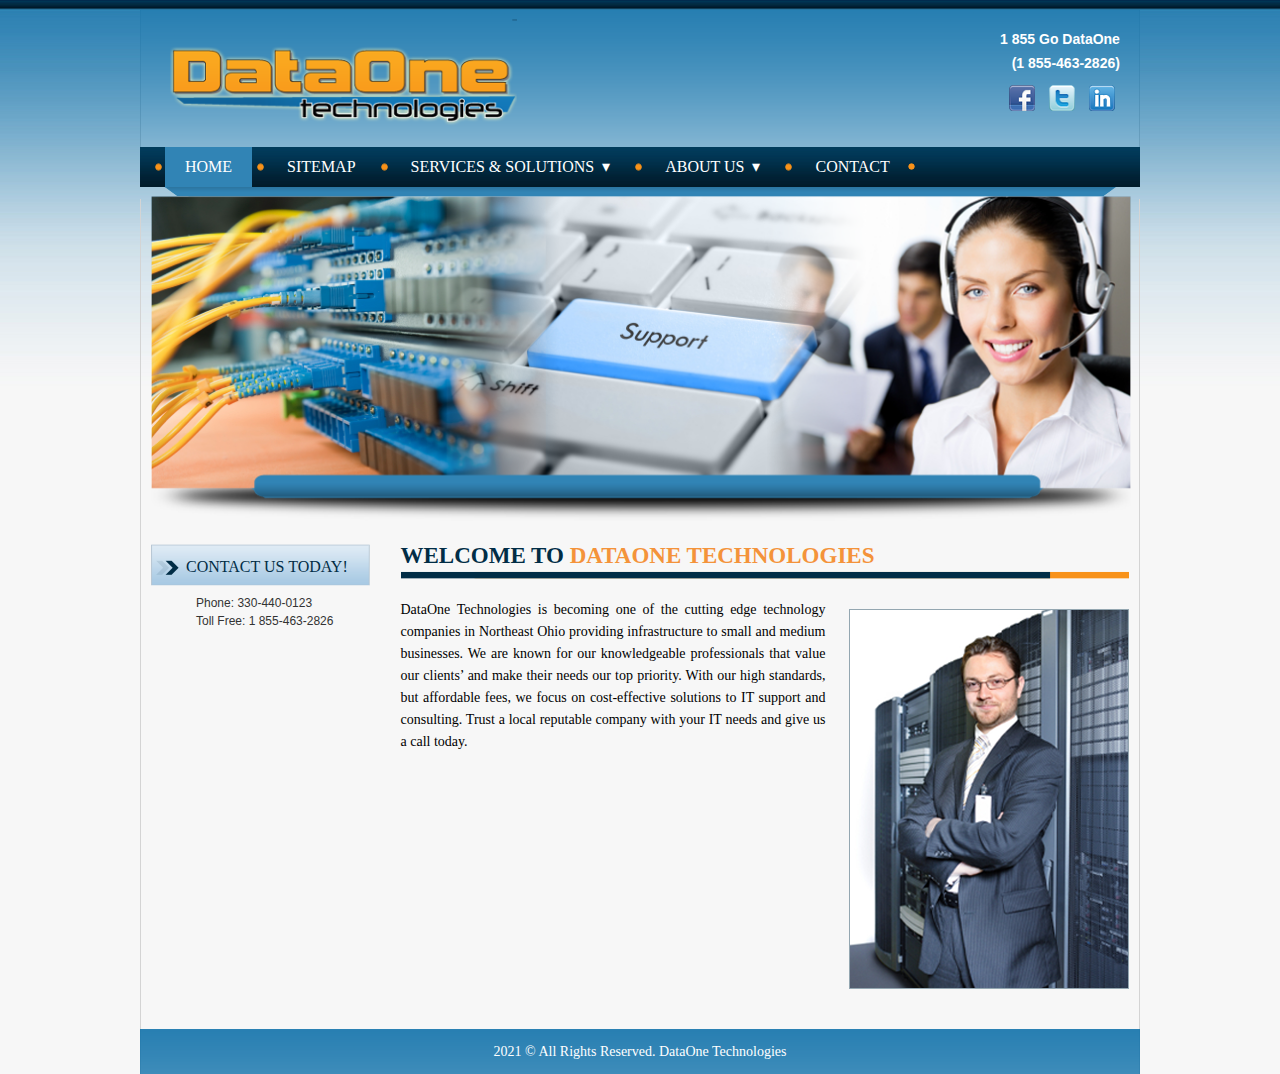
<file: index.html>
<!DOCTYPE html>
<html>
	<head>
		<meta charset="utf-8">
		<title>DataOne Technologies</title>

		<meta name="viewport" content="width=device-width, initial-scale=1.0">
		<meta name="description" content="">

		<!-- Font Awesome -->
		<link rel="stylesheet" href="https://cdnjs.cloudflare.com/ajax/libs/font-awesome/4.7.0/css/font-awesome.min.css">

		<!-- Custom CSS -->
		<link rel="stylesheet" type="text/css" href="./css/styles.css">
	</head>

	<body>
		<div class="main-container">
			<!-- Header -->
			<div class="header">
				<div class="row">
					<div class="col-5 col-s-4" id="logo-holder">
						<!-- Logo Holder -->
						<a href="index.html">
							<img src="./images/dataone-technologies-main-logo.png" alt="DataOne Technologies" title="DataOne Technologies">
						</a>
					</div>

					<div class="col-7 col-s-8">
						<div id="top-nav-contacts">
							<p><a href="tel:1 855-463-2826">1 855 Go DataOne</a></p>
							<p><a href="tel:1 855-463-2826">(1 855-463-2826)</a></p>

							<ul class="social-media-top-nav">
								<li><a href="#"><img src="./images/fb_icon.png" alt="DataOne Technologies Facebook" width="26" height="26"></a></li>
								<li><a href="#"><img src="./images/tw_icon.png" alt="DataOne Technologies Twitter" width="26" height="26"></a></li>
								<li><a href="#"><img src="./images/in_iocn.png" alt="DataOne Technologies LinkedIn" width="26" height="26"></a></li>
							</ul>
						</div>
						
					</div>
				</div>
			</div>

			<!-- Main Navbar -->
			<section class="navigation">
				<div class="nav-container">
					<nav>
						<div class="nav-mobile"><a id="nav-toggle" href="#!"><span></span></a></div>
						<ul class="nav-list">
							<li><a href="index.html" class="menu active">Home</a></li>
							<li><a href="sitemap.html" class="menu">Sitemap</a></li>
							<li>
								<a href="services-and-solutions.html" class="menu">Services & Solutions</a>

								<ul class="nav-dropdown">
									<li><a href="it-consulting.html" class="menu">IT Consulting</a></li>
									<li><a href="telecommunications.html" class="menu">Telecommunications</a></li>
									<li><a href="managed-services.html" class="menu">Managed Services</a></li>
									<li><a href="hosted-solutions.html" class="menu">Hosted Solutions</a></li>
								</ul>
							</li>
							<li>
								<a href="about-us.html" class="menu">About Us</a>
								<ul class="nav-dropdown">
									<li><a href="partners-and-certifications.html" class="menu">Partners & Certifications</a></li>
								</ul>
							</li>
							<li><a href="contact-us.html">Contact</a></li>
						</ul>
					</nav>
				</div>
			</section>
			<!-- End Main navbar -->


			<!-- Hero Section -->
			<div class="under-nav">
				<div class="row">
					<div class="col-12">
						<img src="./images/under_nav.png">
					</div>
				</div>
			</div>
			<div class="hero">
				<div class="row">
					<div class="col-12">
						<img src="./images/DataOneTechnologies-banner.png">
					</div>
				</div>
			</div>

			<!-- End Hero Section -->
			<!-- End Header -->


			<!-- Main Content -->
			<div class="main-content">
				<div class="row">
					<!-- Sidebar -->
					<div class="col-3 col-s-5" id="sidebar">
						<h2 class>CONTACT US TODAY!</h2>
						<div class="sidebar-contact-holder">
							<p>Phone: <a href="tel:330-440-0123">330-440-0123</a></p>
							<p>Toll Free: <a href="tel:1 855-463-2826">1 855-463-2826</a></p>
						</div>
					</div>

					<div class="col-9 col-s-7" id="content">
						<h1>WELCOME TO <span>DATAONE TECHNOLOGIES</span></h1>

						<div class="row">
							<div class="col-7 col-s-8 sub-content">
								<p>
									DataOne Technologies is becoming one of the cutting edge technology companies in Northeast Ohio providing infrastructure to small and medium businesses. We are known for our knowledgeable professionals that value our clients’ and make their needs our top priority. With our high standards, but affordable fees, we focus on cost-effective solutions to IT support and consulting. Trust a local reputable company with your IT needs and give us a call today.
								</p>
							</div>

							<div class="col-5 col-s-4" id="home-welcome-image">
								<img src="./images/welcome-to-data-one-technologies.png" alt="DataOne Technologies" title="DataOne Technologies" width="280" height="380">
							</div>
						</div>
					</div>
				</div>
			</div>
			<!-- End Main Content -->


			<!-- Footer -->
			<div class="footer">
				<div class="row">
					<div class="col-12 col-s-12">
						<p>2021 &copy; All Rights Reserved. <a href="#">DataOne Technologies</a></p>
					</div>
				</div>
			</div>
			<!-- End Footer -->
		</div>


		<!-- JS Files -->
		<script type="text/javascript" src="./js/jQuery-3.5.1.js"></script>
		<script type="text/javascript" src="./js/custom.js"></script>
	</body>
</html>
</file>
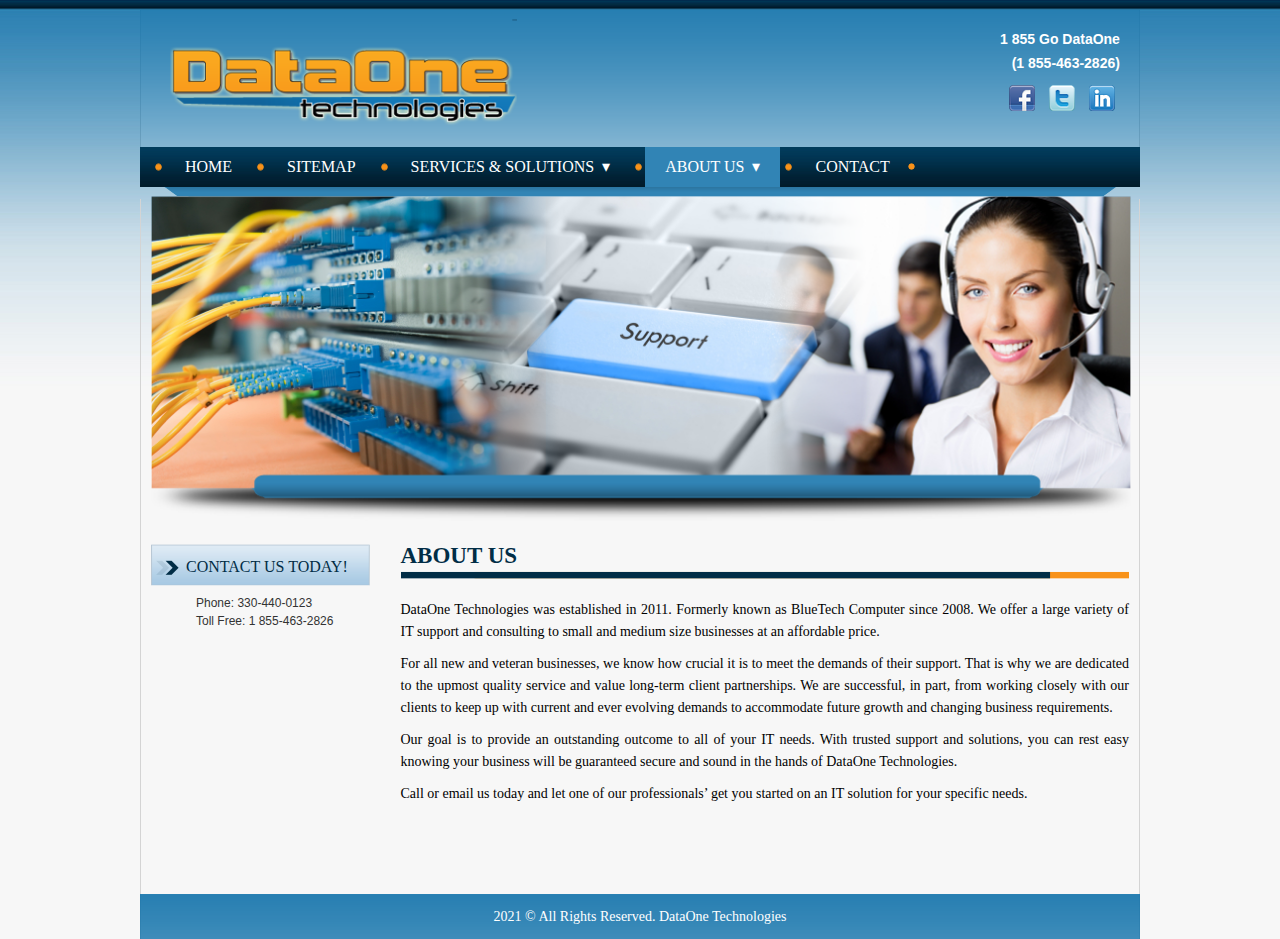
<file: about-us.html>
<!DOCTYPE html>
<html>
	<head>
		<meta charset="utf-8">
		<title>DataOne Technologies</title>

		<meta name="viewport" content="width=device-width, initial-scale=1.0">
		<meta name="description" content="">

		<!-- Font Awesome -->
		<link rel="stylesheet" href="https://cdnjs.cloudflare.com/ajax/libs/font-awesome/4.7.0/css/font-awesome.min.css">

		<!-- Custom CSS -->
		<link rel="stylesheet" type="text/css" href="./css/styles.css">
	</head>

	<body>
		<div class="main-container">
			<!-- Header -->
			<div class="header">
				<div class="row">
					<div class="col-5 col-s-4" id="logo-holder">
						<!-- Logo Holder -->
						<a href="index.html">
							<img src="./images/dataone-technologies-main-logo.png" alt="DataOne Technologies" title="DataOne Technologies">
						</a>
					</div>

					<div class="col-7 col-s-8">
						<div id="top-nav-contacts">
							<p><a href="tel:1 855-463-2826">1 855 Go DataOne</a></p>
							<p><a href="tel:1 855-463-2826">(1 855-463-2826)</a></p>

							<ul class="social-media-top-nav">
								<li><a href="#"><img src="./images/fb_icon.png" alt="DataOne Technologies Facebook" width="26" height="26"></a></li>
								<li><a href="#"><img src="./images/tw_icon.png" alt="DataOne Technologies Twitter" width="26" height="26"></a></li>
								<li><a href="#"><img src="./images/in_iocn.png" alt="DataOne Technologies LinkedIn" width="26" height="26"></a></li>
							</ul>
						</div>
						
					</div>
				</div>
			</div>

			<!-- Main Navbar  -->
			<section class="navigation">
				<div class="nav-container">
					<nav>
						<div class="nav-mobile"><a id="nav-toggle" href="#!"><span></span></a></div>
						<ul class="nav-list">
							<li><a href="index.html" class="menu">Home</a></li>
							<li><a href="sitemap.html" class="menu">Sitemap</a></li>
							<li>
								<a href="services-and-solutions.html" class="menu">Services & Solutions</a>

								<ul class="nav-dropdown">
									<li><a href="it-consulting.html" class="menu">IT Consulting</a></li>
									<li><a href="telecommunications.html" class="menu">Telecommunications</a></li>
									<li><a href="managed-services.html" class="menu">Managed Services</a></li>
									<li><a href="hosted-solutions.html" class="menu">Hosted Solutions</a></li>
								</ul>
							</li>
							<li>
								<a href="about-us.html" class="menu active">About Us</a>
								<ul class="nav-dropdown">
									<li><a href="partners-and-certifications.html" class="menu">Partners & Certifications</a></li>
								</ul>
							</li>
							<li><a href="contact-us.html">Contact</a></li>
						</ul>
					</nav>
				</div>
			</section>
			<!-- End Main navbar -->


			<!-- Hero Section -->
			<div class="under-nav">
				<div class="row">
					<div class="col-12">
						<img src="./images/under_nav.png">
					</div>
				</div>
			</div>
			<div class="hero">
				<div class="row">
					<div class="col-12">
						<img src="./images/DataOneTechnologies-banner.png">
					</div>
				</div>
			</div>

			<!-- End Hero Section -->
			<!-- End Header -->


			<!-- Main Content -->
			<div class="main-content">
				<div class="row">
					<!-- Sidebar -->
					<div class="col-3 col-s-5" id="sidebar">
						<h2 class>CONTACT US TODAY!</h2>
						<div class="sidebar-contact-holder">
							<p>Phone: <a href="tel:330-440-0123">330-440-0123</a></p>
							<p>Toll Free: <a href="tel:1 855-463-2826">1 855-463-2826</a></p>
						</div>
					</div>

					<div class="col-9 col-s-7" id="content">
						<h1>About Us</h1>

						<div class="row">
							<div class="col-12 col-s-8 sub-content">
								<p>
									DataOne Technologies was established in 2011. Formerly known as BlueTech Computer since 2008. We offer a large variety of IT support and consulting to small and medium size businesses at an affordable price.
								</p>
								<p>
									For all new and veteran businesses, we know how crucial it is to meet the demands of their support. That is why we are dedicated to the upmost quality service and value long-term client partnerships. We are successful, in part, from working closely with our clients to keep up with current and ever evolving demands to accommodate future growth and changing business requirements.
								</p>
								<p>
									Our goal is to provide an outstanding outcome to all of your IT needs. With trusted support and solutions, you can rest easy knowing your business will be guaranteed secure and sound in the hands of DataOne Technologies.
								</p>
								<p>
									Call or email us today and let one of our professionals’ get you started on an IT solution for your specific needs.
								</p>
							</div>
						</div>
					</div>
				</div>
			</div>
			<!-- End Main Content -->


			<!-- Footer -->
			<div class="footer">
				<div class="row">
					<div class="col-12 col-s-12">
						<p>2021 &copy; All Rights Reserved. <a href="#">DataOne Technologies</a></p>
					</div>
				</div>
			</div>
			<!-- End Footer -->
		</div>

		<!-- JS Files -->
		<script type="text/javascript" src="./js/jQuery-3.5.1.js"></script>
		<script type="text/javascript" src="./js/custom.js"></script>
	</body>
</html>
</file>
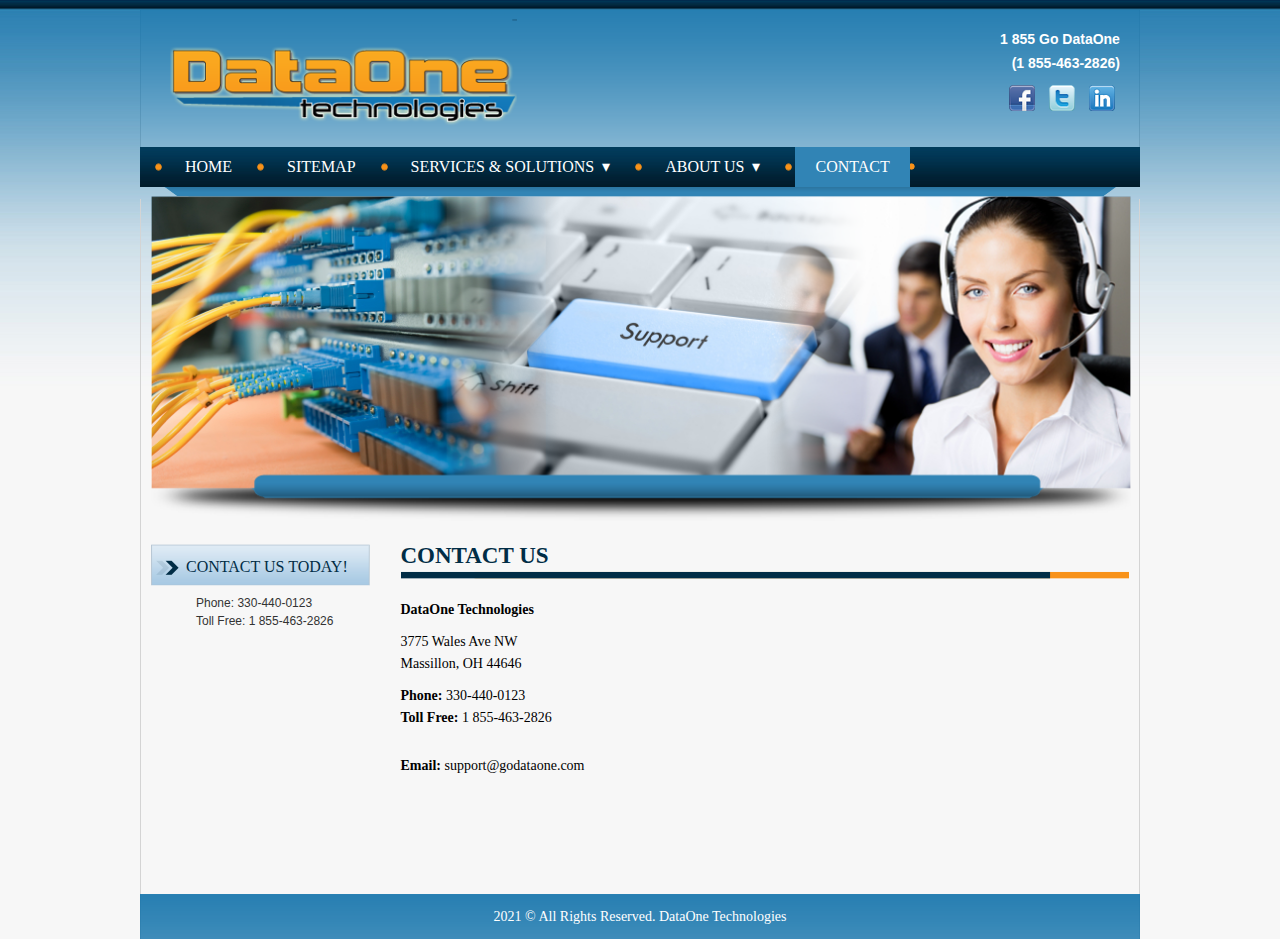
<file: contact-us.html>
<!DOCTYPE html>
<html>
	<head>
		<meta charset="utf-8">
		<title>DataOne Technologies</title>

		<meta name="viewport" content="width=device-width, initial-scale=1.0">
		<meta name="description" content="">

		<!-- Font Awesome -->
		<link rel="stylesheet" href="https://cdnjs.cloudflare.com/ajax/libs/font-awesome/4.7.0/css/font-awesome.min.css">

		<!-- Custom CSS -->
		<link rel="stylesheet" type="text/css" href="./css/styles.css">
	</head>

	<body>
		<div class="main-container">
			<!-- Header -->
			<div class="header">
				<div class="row">
					<div class="col-5 col-s-4" id="logo-holder">
						<!-- Logo Holder -->
						<a href="index.html">
							<img src="./images/dataone-technologies-main-logo.png" alt="DataOne Technologies" title="DataOne Technologies">
						</a>
					</div>

					<div class="col-7 col-s-8">
						<div id="top-nav-contacts">
							<p><a href="tel:1 855-463-2826">1 855 Go DataOne</a></p>
							<p><a href="tel:1 855-463-2826">(1 855-463-2826)</a></p>

							<ul class="social-media-top-nav">
								<li><a href="#"><img src="./images/fb_icon.png" alt="DataOne Technologies Facebook" width="26" height="26"></a></li>
								<li><a href="#"><img src="./images/tw_icon.png" alt="DataOne Technologies Twitter" width="26" height="26"></a></li>
								<li><a href="#"><img src="./images/in_iocn.png" alt="DataOne Technologies LinkedIn" width="26" height="26"></a></li>
							</ul>
						</div>
						
					</div>
				</div>
			</div>

			<!-- Main Navbar -->
			<section class="navigation">
				<div class="nav-container">
					<nav>
						<div class="nav-mobile"><a id="nav-toggle" href="#!"><span></span></a></div>
						<ul class="nav-list">
							<li><a href="index.html" class="menu">Home</a></li>
							<li><a href="sitemap.html" class="menu">Sitemap</a></li>
							<li>
								<a href="services-and-solutions.html" class="menu">Services & Solutions</a>

								<ul class="nav-dropdown">
									<li><a href="it-consulting.html" class="menu">IT Consulting</a></li>
									<li><a href="telecommunications.html" class="menu">Telecommunications</a></li>
									<li><a href="managed-services.html" class="menu">Managed Services</a></li>
									<li><a href="hosted-solutions.html" class="menu">Hosted Solutions</a></li>
								</ul>
							</li>
							<li>
								<a href="about-us.html" class="menu">About Us</a>
								<ul class="nav-dropdown">
									<li><a href="partners-and-certifications.html" class="menu">Partners & Certifications</a></li>
								</ul>
							</li>
							<li><a href="contact-us.html" class="menu active">Contact</a></li>
						</ul>
					</nav>
				</div>
			</section>
			<!-- End Main navbar -->


			<!-- Hero Section -->
			<div class="under-nav">
				<div class="row">
					<div class="col-12">
						<img src="./images/under_nav.png">
					</div>
				</div>
			</div>
			<div class="hero">
				<div class="row">
					<div class="col-12">
						<img src="./images/DataOneTechnologies-banner.png">
					</div>
				</div>
			</div>

			<!-- End Hero Section -->
			<!-- End Header -->


			<!-- Main Content -->
			<div class="main-content">
				<div class="row">
					<!-- Sidebar -->
					<div class="col-3 col-s-5" id="sidebar">
						<h2 class>CONTACT US TODAY!</h2>
						<div class="sidebar-contact-holder">
							<p>Phone: <a href="tel:330-440-0123">330-440-0123</a></p>
							<p>Toll Free: <a href="tel:1 855-463-2826">1 855-463-2826</a></p>
						</div>
					</div>

					<div class="col-9 col-s-7" id="content">
						<h1>Contact Us</h1>

						<div class="row">
							<div class="col-6 col-s-6 sub-content">
								<p><b>DataOne Technologies</b></p>

								<p>
									3775 Wales Ave NW <br/>
									Massillon, OH 44646
								</p>
								<p>
									<b>Phone:</b> <a href="tel:330-440-0123">330-440-0123</a>
									<br>
									<b>Toll Free:</b> <a href="tel:1 855-463-2826">1 855-463-2826</a>
								</p>
								<br>

								<p>
									<b>Email:</b> <a href="mailto:support@godataone.com">support@godataone.com</a>
								</p>
							</div>
							<div class="col-6 col-s-6 map">
								<iframe src="https://www.google.com/maps/embed?pb=!1m14!1m8!1m3!1d12074.554433330773!2d-81.503467!3d40.835901!3m2!1i1024!2i768!4f13.1!3m3!1m2!1s0x8836d7c540065bc1%3A0x635d19cdbfc0158d!2s3775%20Wales%20Ave%20NW%2C%20Massillon%2C%20OH%2044646!5e0!3m2!1sen!2sus!4v1612189482801!5m2!1sen!2sus" width="100%" height="200" frameborder="0" style="border:0;" allowfullscreen="" aria-hidden="false" tabindex="0"></iframe>
							</div>
						</div>
					</div>
				</div>
			</div>
			<!-- End Main Content -->


			<!-- Footer -->
			<div class="footer">
				<div class="row">
					<div class="col-12 col-s-12">
						<p>2021 &copy; All Rights Reserved. <a href="#">DataOne Technologies</a></p>
					</div>
				</div>
			</div>
			<!-- End Footer -->
		</div>

		<!-- JS Files -->
		<script type="text/javascript" src="./js/jQuery-3.5.1.js"></script>
		<script type="text/javascript" src="./js/custom.js"></script>
	</body>
</html>
</file>
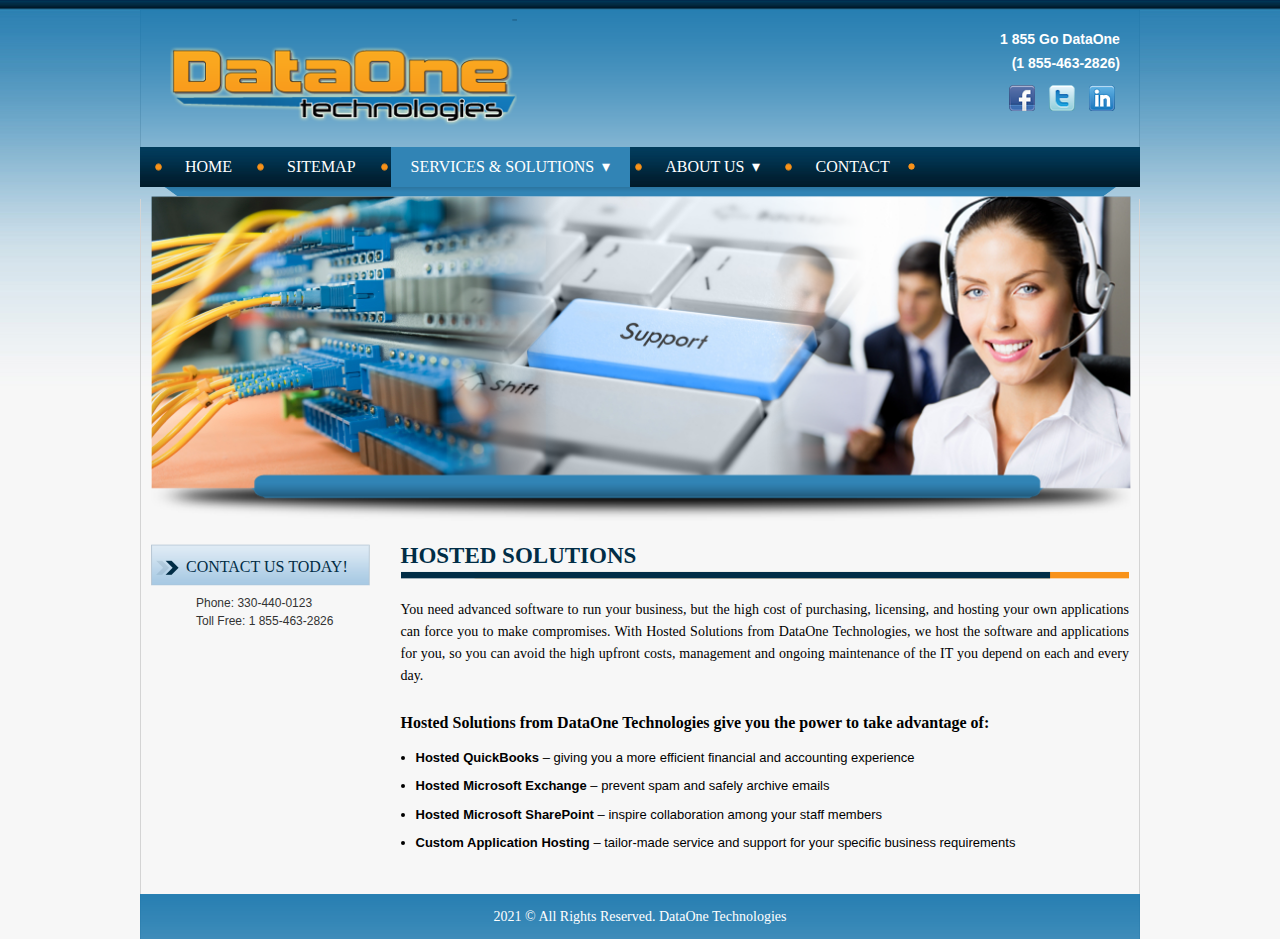
<file: hosted-solutions.html>
<!DOCTYPE html>
<html>
	<head>
		<meta charset="utf-8">
		<title>DataOne Technologies</title>

		<meta name="viewport" content="width=device-width, initial-scale=1.0">
		<meta name="description" content="">

		<!-- Font Awesome -->
		<link rel="stylesheet" href="https://cdnjs.cloudflare.com/ajax/libs/font-awesome/4.7.0/css/font-awesome.min.css">

		<!-- Custom CSS -->
		<link rel="stylesheet" type="text/css" href="./css/styles.css">
	</head>

	<body>
		<div class="main-container">
			<!-- Header -->
			<div class="header">
				<div class="row">
					<div class="col-5 col-s-4" id="logo-holder">
						<!-- Logo Holder -->
						<a href="index.html">
							<img src="./images/dataone-technologies-main-logo.png" alt="DataOne Technologies" title="DataOne Technologies">
						</a>
					</div>

					<div class="col-7 col-s-8">
						<div id="top-nav-contacts">
							<p><a href="tel:1 855-463-2826">1 855 Go DataOne</a></p>
							<p><a href="tel:1 855-463-2826">(1 855-463-2826)</a></p>

							<ul class="social-media-top-nav">
								<li><a href="#"><img src="./images/fb_icon.png" alt="DataOne Technologies Facebook" width="26" height="26"></a></li>
								<li><a href="#"><img src="./images/tw_icon.png" alt="DataOne Technologies Twitter" width="26" height="26"></a></li>
								<li><a href="#"><img src="./images/in_iocn.png" alt="DataOne Technologies LinkedIn" width="26" height="26"></a></li>
							</ul>
						</div>
						
					</div>
				</div>
			</div>

			<!-- Main Navbar -->
			<section class="navigation">
				<div class="nav-container">
					<nav>
						<div class="nav-mobile"><a id="nav-toggle" href="#!"><span></span></a></div>
						<ul class="nav-list">
							<li><a href="index.html" class="menu">Home</a></li>
							<li><a href="sitemap.html" class="menu">Sitemap</a></li>
							<li>
								<a href="services-and-solutions.html" class="menu active">Services & Solutions</a>

								<ul class="nav-dropdown">
									<li><a href="it-consulting.html" class="menu">IT Consulting</a></li>
									<li><a href="telecommunications.html" class="menu">Telecommunications</a></li>
									<li><a href="managed-services.html" class="menu">Managed Services</a></li>
									<li><a href="hosted-solutions.html" class="menu active">Hosted Solutions</a></li>
								</ul>
							</li>
							<li>
								<a href="about-us.html" class="menu">About Us</a>
								<ul class="nav-dropdown">
									<li><a href="partners-and-certifications.html" class="menu">Partners & Certifications</a></li>
								</ul>
							</li>
							<li><a href="contact-us.html" class="menu">Contact</a></li>
						</ul>
					</nav>
				</div>
			</section>
			<!-- End Main navbar -->


			<!-- Hero Section -->
			<div class="under-nav">
				<div class="row">
					<div class="col-12">
						<img src="./images/under_nav.png">
					</div>
				</div>
			</div>
			<div class="hero">
				<div class="row">
					<div class="col-12">
						<img src="./images/DataOneTechnologies-banner.png">
					</div>
				</div>
			</div>

			<!-- End Hero Section -->
			<!-- End Header -->


			<!-- Main Content -->
			<div class="main-content">
				<div class="row">
					<!-- Sidebar -->
					<div class="col-3 col-s-5" id="sidebar">
						<h2 class>CONTACT US TODAY!</h2>
						<div class="sidebar-contact-holder">
							<p>Phone: <a href="tel:330-440-0123">330-440-0123</a></p>
							<p>Toll Free: <a href="tel:1 855-463-2826">1 855-463-2826</a></p>
						</div>
					</div>

					<div class="col-9 col-s-7" id="content">
						<h1>Hosted Solutions</h1>

						<div class="row">
							<div class="col-12 col-s-8 sub-content">
								<p>
									You need advanced software to run your business, but the high cost of purchasing, licensing, and hosting your own applications can force you to make compromises. With Hosted Solutions from DataOne Technologies, we host the software and applications for you, so you can avoid the high upfront costs, management and ongoing maintenance of the IT you depend on each and every day.
								</p>

								<h3>Hosted Solutions from DataOne Technologies give you the power to take advantage of:</h3>

								<ul class="custom-list">
									<li>
										<b>Hosted QuickBooks</b> – giving you a more efficient financial and accounting experience
									</li>
									<li>
										<b>Hosted Microsoft Exchange</b> – prevent spam and safely archive emails
									</li>
									<li>
										<b>Hosted Microsoft SharePoint</b> – inspire collaboration among your staff members
									</li>
									<li>
										<b>Custom Application Hosting</b> – tailor-made service and support for your specific business requirements
									</li>
								</ul>
							</div>
						</div>
					</div>
				</div>
			</div>
			<!-- End Main Content -->


			<!-- Footer -->
			<div class="footer">
				<div class="row">
					<div class="col-12 col-s-12">
						<p>2021 &copy; All Rights Reserved. <a href="#">DataOne Technologies</a></p>
					</div>
				</div>
			</div>
			<!-- End Footer -->
		</div>

		<!-- JS Files -->
		<script type="text/javascript" src="./js/jQuery-3.5.1.js"></script>
		<script type="text/javascript" src="./js/custom.js"></script>
	</body>
</html>
</file>
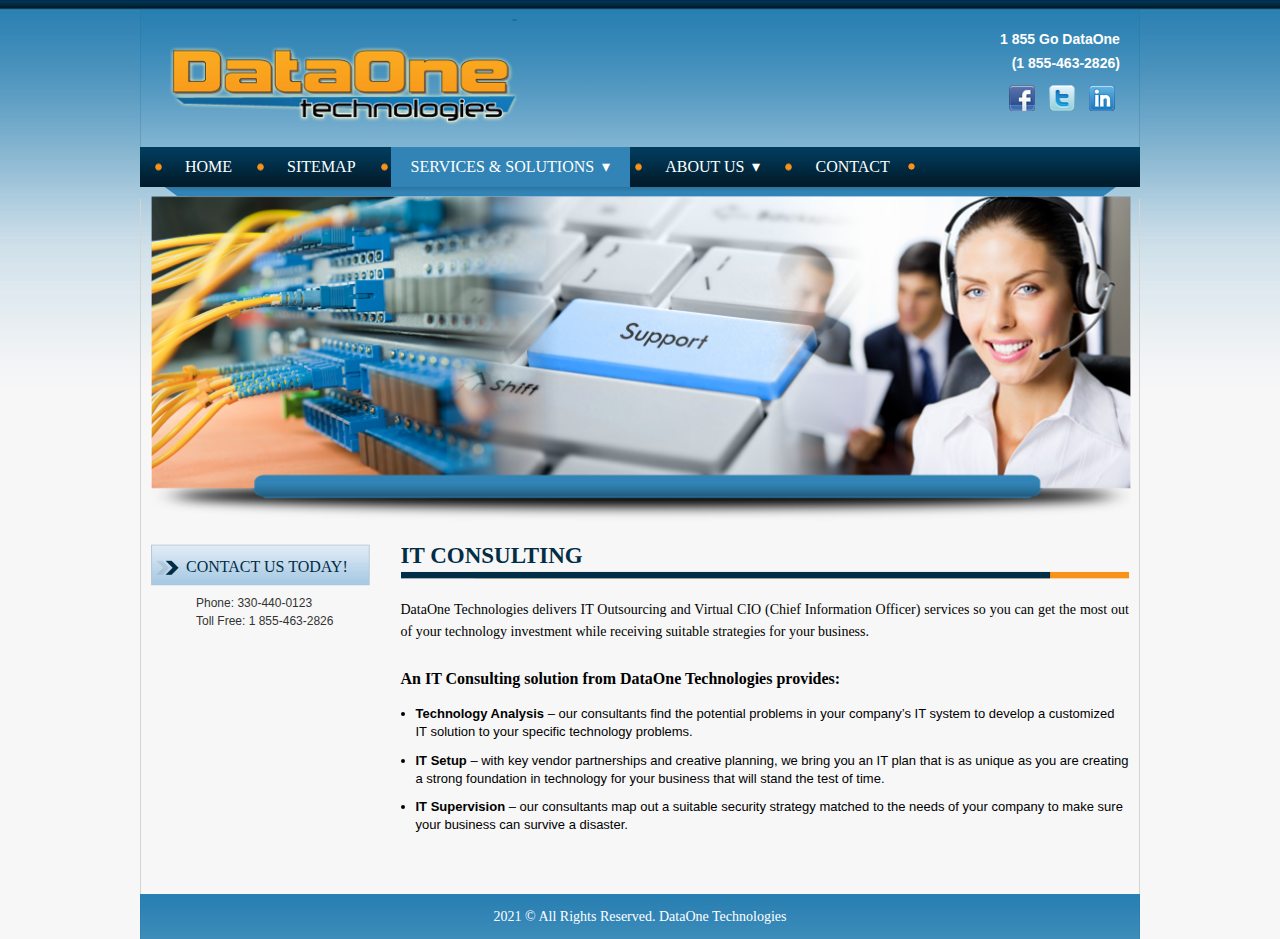
<file: it-consulting.html>
<!DOCTYPE html>
<html>
	<head>
		<meta charset="utf-8">
		<title>DataOne Technologies</title>

		<meta name="viewport" content="width=device-width, initial-scale=1.0">
		<meta name="description" content="">

		<!-- Font Awesome -->
		<link rel="stylesheet" href="https://cdnjs.cloudflare.com/ajax/libs/font-awesome/4.7.0/css/font-awesome.min.css">

		<!-- Custom CSS -->
		<link rel="stylesheet" type="text/css" href="./css/styles.css">
	</head>

	<body>
		<div class="main-container">
			<!-- Header -->
			<div class="header">
				<div class="row">
					<div class="col-5 col-s-4" id="logo-holder">
						<!-- Logo Holder -->
						<a href="index.html">
							<img src="./images/dataone-technologies-main-logo.png" alt="DataOne Technologies" title="DataOne Technologies">
						</a>
					</div>

					<div class="col-7 col-s-8">
						<div id="top-nav-contacts">
							<p><a href="tel:1 855-463-2826">1 855 Go DataOne</a></p>
							<p><a href="tel:1 855-463-2826">(1 855-463-2826)</a></p>

							<ul class="social-media-top-nav">
								<li><a href="#"><img src="./images/fb_icon.png" alt="DataOne Technologies Facebook" width="26" height="26"></a></li>
								<li><a href="#"><img src="./images/tw_icon.png" alt="DataOne Technologies Twitter" width="26" height="26"></a></li>
								<li><a href="#"><img src="./images/in_iocn.png" alt="DataOne Technologies LinkedIn" width="26" height="26"></a></li>
							</ul>
						</div>
						
					</div>
				</div>
			</div>

			<!-- Main Navbar -->
			<section class="navigation">
				<div class="nav-container">
					<nav>
						<div class="nav-mobile"><a id="nav-toggle" href="#!"><span></span></a></div>
						<ul class="nav-list">
							<li><a href="index.html" class="menu">Home</a></li>
							<li><a href="sitemap.html" class="menu">Sitemap</a></li>
							<li>
								<a href="services-and-solutions.html" class="menu active">Services & Solutions</a>

								<ul class="nav-dropdown">
									<li><a href="it-consulting.html" class="menu active">IT Consulting</a></li>
									<li><a href="telecommunications.html" class="menu">Telecommunications</a></li>
									<li><a href="managed-services.html" class="menu">Managed Services</a></li>
									<li><a href="hosted-solutions.html" class="menu">Hosted Solutions</a></li>
								</ul>
							</li>
							<li>
								<a href="about-us.html" class="menu">About Us</a>
								<ul class="nav-dropdown">
									<li><a href="partners-and-certifications.html" class="menu">Partners & Certifications</a></li>
								</ul>
							</li>
							<li><a href="contact-us.html" class="menu">Contact</a></li>
						</ul>
					</nav>
				</div>
			</section>
			<!-- End Main navbar -->


			<!-- Hero Section -->
			<div class="under-nav">
				<div class="row">
					<div class="col-12">
						<img src="./images/under_nav.png">
					</div>
				</div>
			</div>
			<div class="hero">
				<div class="row">
					<div class="col-12">
						<img src="./images/DataOneTechnologies-banner.png">
					</div>
				</div>
			</div>

			<!-- End Hero Section -->
			<!-- End Header -->


			<!-- Main Content -->
			<div class="main-content">
				<div class="row">
					<!-- Sidebar -->
					<div class="col-3 col-s-5" id="sidebar">
						<h2 class>CONTACT US TODAY!</h2>
						<div class="sidebar-contact-holder">
							<p>Phone: <a href="tel:330-440-0123">330-440-0123</a></p>
							<p>Toll Free: <a href="tel:1 855-463-2826">1 855-463-2826</a></p>
						</div>
					</div>

					<div class="col-9 col-s-7" id="content">
						<h1>IT Consulting</h1>

						<div class="row">
							<div class="col-12 col-s-8 sub-content">
								<p>
									DataOne Technologies delivers IT Outsourcing and Virtual CIO (Chief Information Officer) services  so you can get the most out of your technology investment while receiving suitable strategies for your business.
								</p>

								<h3>An IT Consulting solution from DataOne Technologies provides:</h3>

								<ul class="custom-list">
									<li>
										<b>Technology Analysis</b> – our consultants find the potential problems in your company’s IT system to develop a customized IT solution to your specific technology problems.
									</li>
									<li>
										<b>IT Setup</b> – with key vendor partnerships and creative planning, we bring you an IT plan that is as unique as you are creating a strong foundation in technology for your business that will stand the test of time.
									</li>
									<li>
										<b>IT Supervision</b> – our consultants map out a suitable security strategy matched to the needs of your company to make sure your business can survive a disaster.
									</li>
								</ul>
							</div>
						</div>
					</div>
				</div>
			</div>
			<!-- End Main Content -->


			<!-- Footer -->
			<div class="footer">
				<div class="row">
					<div class="col-12 col-s-12">
						<p>2021 &copy; All Rights Reserved. <a href="#">DataOne Technologies</a></p>
					</div>
				</div>
			</div>
			<!-- End Footer -->
		</div>

		<!-- JS Files -->
		<script type="text/javascript" src="./js/jQuery-3.5.1.js"></script>
		<script type="text/javascript" src="./js/custom.js"></script>
	</body>
</html>
</file>
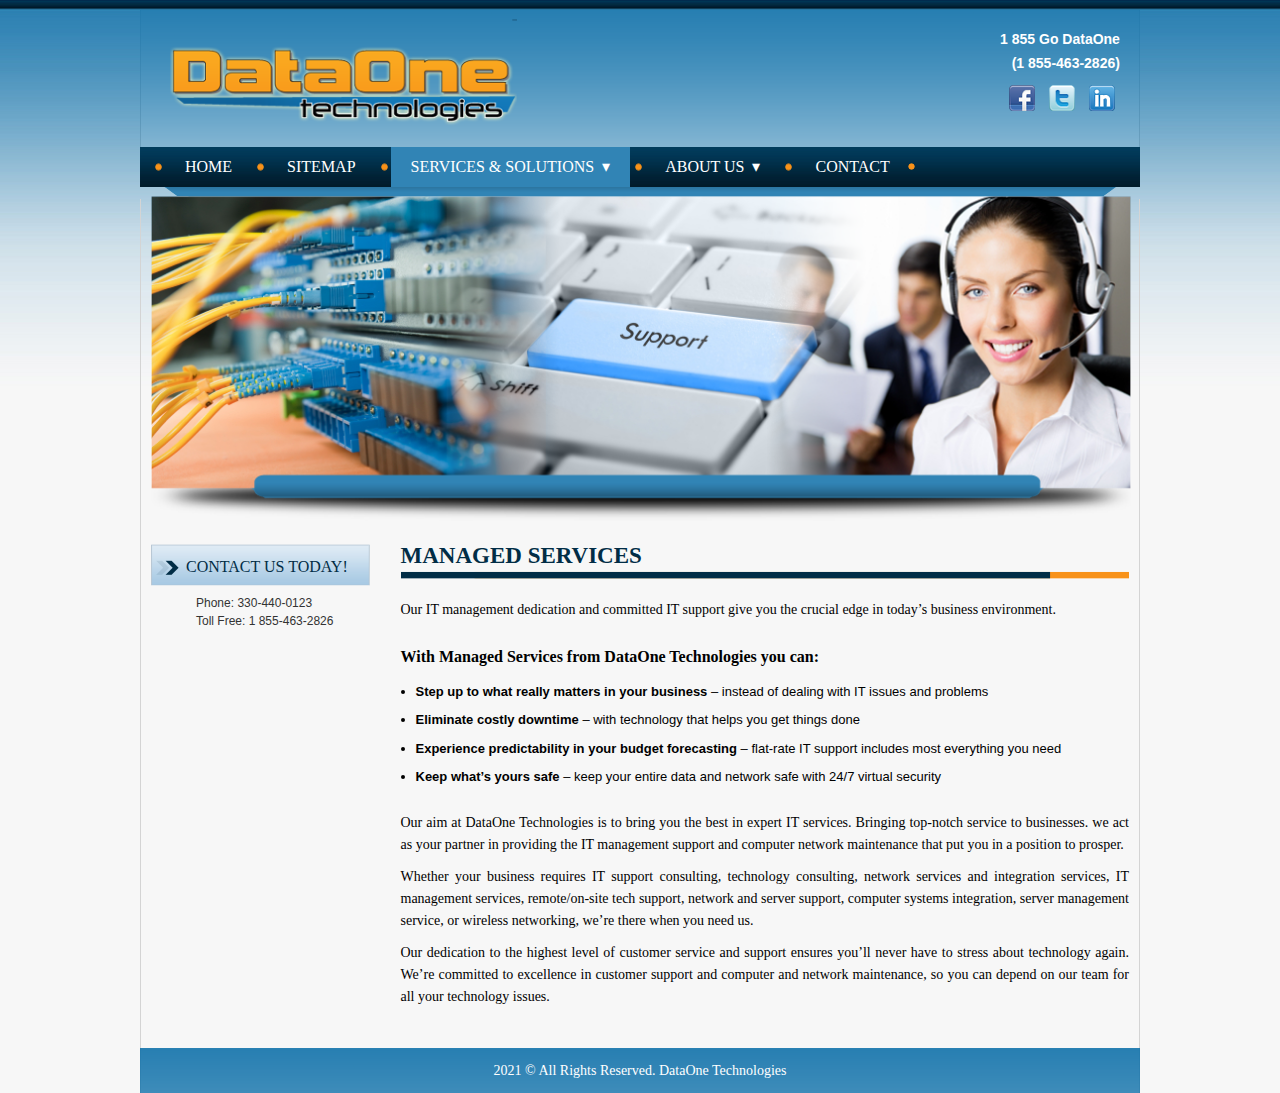
<file: managed-services.html>
<!DOCTYPE html>
<html>
	<head>
		<meta charset="utf-8">
		<title>DataOne Technologies</title>

		<meta name="viewport" content="width=device-width, initial-scale=1.0">
		<meta name="description" content="">

		<!-- Font Awesome -->
		<link rel="stylesheet" href="https://cdnjs.cloudflare.com/ajax/libs/font-awesome/4.7.0/css/font-awesome.min.css">

		<!-- Custom CSS -->
		<link rel="stylesheet" type="text/css" href="./css/styles.css">
	</head>

	<body>
		<div class="main-container">
			<!-- Header -->
			<div class="header">
				<div class="row">
					<div class="col-5 col-s-4" id="logo-holder">
						<!-- Logo Holder -->
						<a href="index.html">
							<img src="./images/dataone-technologies-main-logo.png" alt="DataOne Technologies" title="DataOne Technologies">
						</a>
					</div>

					<div class="col-7 col-s-8">
						<div id="top-nav-contacts">
							<p><a href="tel:1 855-463-2826">1 855 Go DataOne</a></p>
							<p><a href="tel:1 855-463-2826">(1 855-463-2826)</a></p>

							<ul class="social-media-top-nav">
								<li><a href="#"><img src="./images/fb_icon.png" alt="DataOne Technologies Facebook" width="26" height="26"></a></li>
								<li><a href="#"><img src="./images/tw_icon.png" alt="DataOne Technologies Twitter" width="26" height="26"></a></li>
								<li><a href="#"><img src="./images/in_iocn.png" alt="DataOne Technologies LinkedIn" width="26" height="26"></a></li>
							</ul>
						</div>
						
					</div>
				</div>
			</div>

			<!-- Main Navbar -->
			<section class="navigation">
				<div class="nav-container">
					<nav>
						<div class="nav-mobile"><a id="nav-toggle" href="#!"><span></span></a></div>
						<ul class="nav-list">
							<li><a href="index.html" class="menu">Home</a></li>
							<li><a href="sitemap.html" class="menu">Sitemap</a></li>
							<li>
								<a href="services-and-solutions.html" class="menu active">Services & Solutions</a>

								<ul class="nav-dropdown">
									<li><a href="it-consulting.html" class="menu">IT Consulting</a></li>
									<li><a href="telecommunications.html" class="menu">Telecommunications</a></li>
									<li><a href="managed-services.html" class="menu active">Managed Services</a></li>
									<li><a href="hosted-solutions.html" class="menu">Hosted Solutions</a></li>
								</ul>
							</li>
							<li>
								<a href="about-us.html" class="menu">About Us</a>
								<ul class="nav-dropdown">
									<li><a href="partners-and-certifications.html" class="menu">Partners & Certifications</a></li>
								</ul>
							</li>
							<li><a href="contact-us.html" class="menu">Contact</a></li>
						</ul>
					</nav>
				</div>
			</section>
			<!-- End Main navbar -->


			<!-- Hero Section -->
			<div class="under-nav">
				<div class="row">
					<div class="col-12">
						<img src="./images/under_nav.png">
					</div>
				</div>
			</div>
			<div class="hero">
				<div class="row">
					<div class="col-12">
						<img src="./images/DataOneTechnologies-banner.png">
					</div>
				</div>
			</div>

			<!-- End Hero Section -->
			<!-- End Header -->


			<!-- Main Content -->
			<div class="main-content">
				<div class="row">
					<!-- Sidebar -->
					<div class="col-3 col-s-5" id="sidebar">
						<h2 class>CONTACT US TODAY!</h2>
						<div class="sidebar-contact-holder">
							<p>Phone: <a href="tel:330-440-0123">330-440-0123</a></p>
							<p>Toll Free: <a href="tel:1 855-463-2826">1 855-463-2826</a></p>
						</div>
					</div>

					<div class="col-9 col-s-7" id="content">
						<h1>Managed Services</h1>

						<div class="row">
							<div class="col-12 col-s-8 sub-content">
								<p>
									Our IT management dedication and committed IT support give you the crucial edge in today’s business environment.
								</p>

								<h3>With Managed Services from DataOne Technologies you can:</h3>

								<ul class="custom-list">
									<li>
										<b>Step up to what really matters in your business</b> – instead of dealing with IT issues and problems
									</li>
									<li>
										<b>Eliminate costly downtime</b> – with technology that helps you get things done
									</li>
									<li>
										<b>Experience predictability in your budget forecasting</b> – flat-rate IT support includes most everything you need
									</li>
									<li>
										<b>Keep what’s yours safe</b> – keep your entire data and network safe with 24/7 virtual security
									</li>
								</ul>
								<br>
								<p>
									Our aim at DataOne Technologies is to bring you the best in expert IT services. Bringing top-notch service to businesses. we act as your partner in providing the IT management support and computer network maintenance that put you in a position to prosper.
								</p>
								<p>
									Whether your business requires IT support consulting, technology consulting, network services and integration services, IT management services, remote/on-site tech support, network and server support, computer systems integration, server management service, or wireless networking, we’re there when you need us.
								</p>
								<p>
									Our dedication to the highest level of customer service and support ensures you’ll never have to stress about technology again. We’re committed to excellence in customer support and computer and network maintenance, so you can depend on our team for all your technology issues.
								</p>
							</div>
						</div>
					</div>
				</div>
			</div>
			<!-- End Main Content -->


			<!-- Footer -->
			<div class="footer">
				<div class="row">
					<div class="col-12 col-s-12">
						<p>2021 &copy; All Rights Reserved. <a href="#">DataOne Technologies</a></p>
					</div>
				</div>
			</div>
			<!-- End Footer -->
		</div>

		<!-- JS Files -->
		<script type="text/javascript" src="./js/jQuery-3.5.1.js"></script>
		<script type="text/javascript" src="./js/custom.js"></script>
	</body>
</html>
</file>
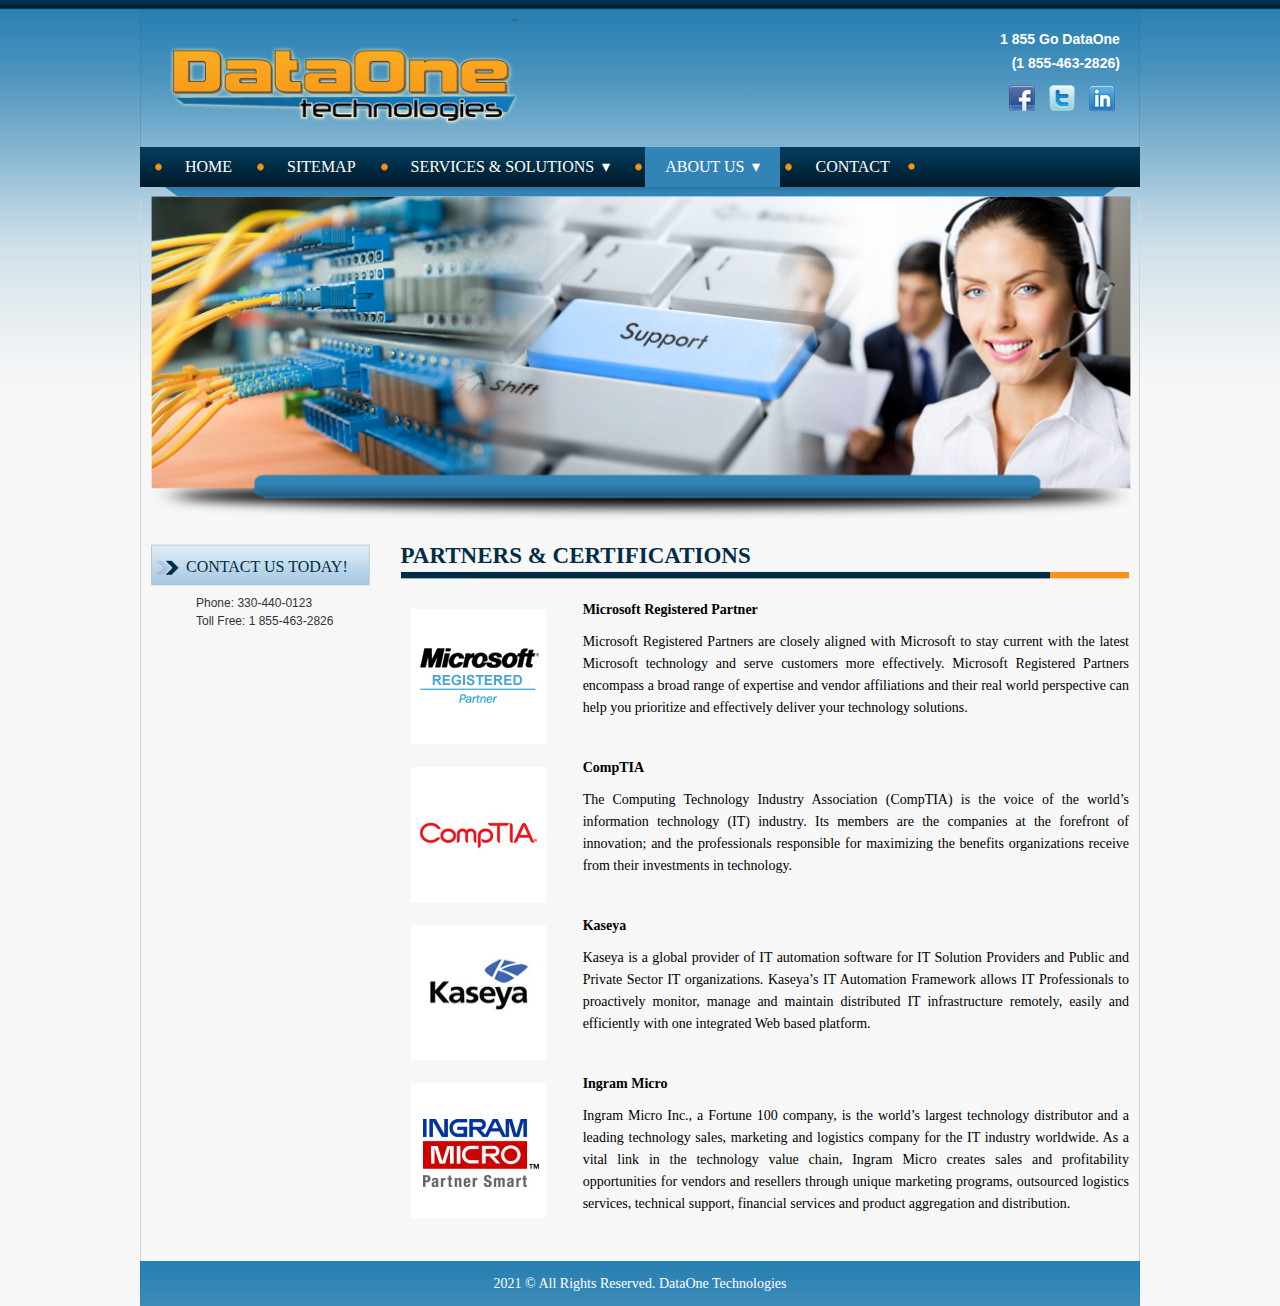
<file: partners-and-certifications.html>
<!DOCTYPE html>
<html>
	<head>
		<meta charset="utf-8">
		<title>DataOne Technologies</title>

		<meta name="viewport" content="width=device-width, initial-scale=1.0">
		<meta name="description" content="">

		<!-- Font Awesome -->
		<link rel="stylesheet" href="https://cdnjs.cloudflare.com/ajax/libs/font-awesome/4.7.0/css/font-awesome.min.css">

		<!-- Custom CSS -->
		<link rel="stylesheet" type="text/css" href="./css/styles.css">
	</head>

	<body>
		<div class="main-container">
			<!-- Header -->
			<div class="header">
				<div class="row">
					<div class="col-5 col-s-4" id="logo-holder">
						<!-- Logo Holder -->
						<a href="index.html">
							<img src="./images/dataone-technologies-main-logo.png" alt="DataOne Technologies" title="DataOne Technologies">
						</a>
					</div>

					<div class="col-7 col-s-8">
						<div id="top-nav-contacts">
							<p><a href="tel:1 855-463-2826">1 855 Go DataOne</a></p>
							<p><a href="tel:1 855-463-2826">(1 855-463-2826)</a></p>

							<ul class="social-media-top-nav">
								<li><a href="#"><img src="./images/fb_icon.png" alt="DataOne Technologies Facebook" width="26" height="26"></a></li>
								<li><a href="#"><img src="./images/tw_icon.png" alt="DataOne Technologies Twitter" width="26" height="26"></a></li>
								<li><a href="#"><img src="./images/in_iocn.png" alt="DataOne Technologies LinkedIn" width="26" height="26"></a></li>
							</ul>
						</div>
						
					</div>
				</div>
			</div>

			<!-- Main Navbar -->
			<section class="navigation">
				<div class="nav-container">
					<nav>
						<div class="nav-mobile"><a id="nav-toggle" href="#!"><span></span></a></div>
						<ul class="nav-list">
							<li><a href="index.html" class="menu">Home</a></li>
							<li><a href="sitemap.html" class="menu">Sitemap</a></li>
							<li>
								<a href="services-and-solutions.html" class="menu">Services & Solutions</a>

								<ul class="nav-dropdown">
									<li><a href="it-consulting.html" class="menu">IT Consulting</a></li>
									<li><a href="telecommunications.html" class="menu">Telecommunications</a></li>
									<li><a href="managed-services.html" class="menu">Managed Services</a></li>
									<li><a href="hosted-solutions.html" class="menu">Hosted Solutions</a></li>
								</ul>
							</li>
							<li>
								<a href="about-us.html" class="menu active">About Us</a>
								<ul class="nav-dropdown">
									<li><a href="partners-and-certifications.html" class="menu active">Partners & Certifications</a></li>
								</ul>
							</li>
							<li><a href="contact-us.html" class="menu">Contact</a></li>
						</ul>
					</nav>
				</div>
			</section>
			<!-- End Main navbar -->


			<!-- Hero Section -->
			<div class="under-nav">
				<div class="row">
					<div class="col-12">
						<img src="./images/under_nav.png">
					</div>
				</div>
			</div>
			<div class="hero">
				<div class="row">
					<div class="col-12">
						<img src="./images/DataOneTechnologies-banner.png">
					</div>
				</div>
			</div>

			<!-- End Hero Section -->
			<!-- End Header -->


			<!-- Main Content -->
			<div class="main-content">
				<div class="row">
					<!-- Sidebar -->
					<div class="col-3 col-s-5" id="sidebar">
						<h2 class>CONTACT US TODAY!</h2>
						<div class="sidebar-contact-holder">
							<p>Phone: <a href="tel:330-440-0123">330-440-0123</a></p>
							<p>Toll Free: <a href="tel:1 855-463-2826">1 855-463-2826</a></p>
						</div>
					</div>

					<div class="col-9 col-s-7" id="content">
						<h1>PARTNERS & CERTIFICATIONS</h1>

						<div class="row">
							<div class="col-3 col-s-4 partner-image-holder">
								<img src="./images/mslogo.jpg" width="135" height="135">
							</div>
							<div class="col-9 col-s-8 sub-content">
								<p><b>Microsoft Registered Partner</b></p>
								<p>
									Microsoft Registered Partners are closely aligned with Microsoft to stay current with the latest Microsoft technology and serve customers more effectively. Microsoft Registered Partners encompass a broad range of expertise and vendor affiliations and their real world perspective can help you prioritize and effectively deliver your technology solutions. 
								</p>
							</div>
						</div>

						<div class="row">
							<div class="col-3 col-s-4 partner-image-holder">
								<img src="./images/comptia_logo.jpg" width="135" height="135">
							</div>
							<div class="col-9 col-s-8 sub-content">
								<p><b>CompTIA</b></p>
								<p>
									The Computing Technology Industry Association (CompTIA) is the voice of the world’s information technology (IT) industry.  Its members are the companies at the forefront of innovation; and the professionals responsible for maximizing the benefits organizations receive from their investments in technology. 
								</p>
							</div>
						</div>

						<div class="row">
							<div class="col-3 col-s-4 partner-image-holder">
								<img src="./images/kaseya.jpg" width="135" height="135">
							</div>
							<div class="col-9 col-s-8 sub-content">
								<p><b>Kaseya</b></p>
								<p>
									Kaseya is a global provider of IT automation software for IT Solution Providers and Public and Private Sector IT organizations. Kaseya’s IT Automation Framework allows IT Professionals to proactively monitor, manage and maintain distributed IT infrastructure remotely, easily and efficiently with one integrated Web based platform.
								</p>
							</div>
						</div>

						<div class="row">
							<div class="col-3 col-s-4 partner-image-holder">
								<img src="./images/ingrammicro.jpg" width="135" height="135">
							</div>
							<div class="col-9 col-s-8 sub-content">
								<p><b>Ingram Micro</b></p>
								<p>
									Ingram Micro Inc., a Fortune 100 company, is the world’s largest technology distributor and a leading technology sales, marketing and logistics company for the IT industry worldwide. As a vital link in the technology value chain, Ingram Micro creates sales and profitability opportunities for vendors and resellers through unique marketing programs, outsourced logistics services, technical support, financial services and product aggregation and distribution.
								</p>
							</div>
						</div>
					</div>
				</div>
			</div>
			<!-- End Main Content -->


			<!-- Footer -->
			<div class="footer">
				<div class="row">
					<div class="col-12 col-s-12">
						<p>2021 &copy; All Rights Reserved. <a href="#">DataOne Technologies</a></p>
					</div>
				</div>
			</div>
			<!-- End Footer -->
		</div>

		<!-- JS Files -->
		<script type="text/javascript" src="./js/jQuery-3.5.1.js"></script>
		<script type="text/javascript" src="./js/custom.js"></script>
	</body>
</html>
</file>
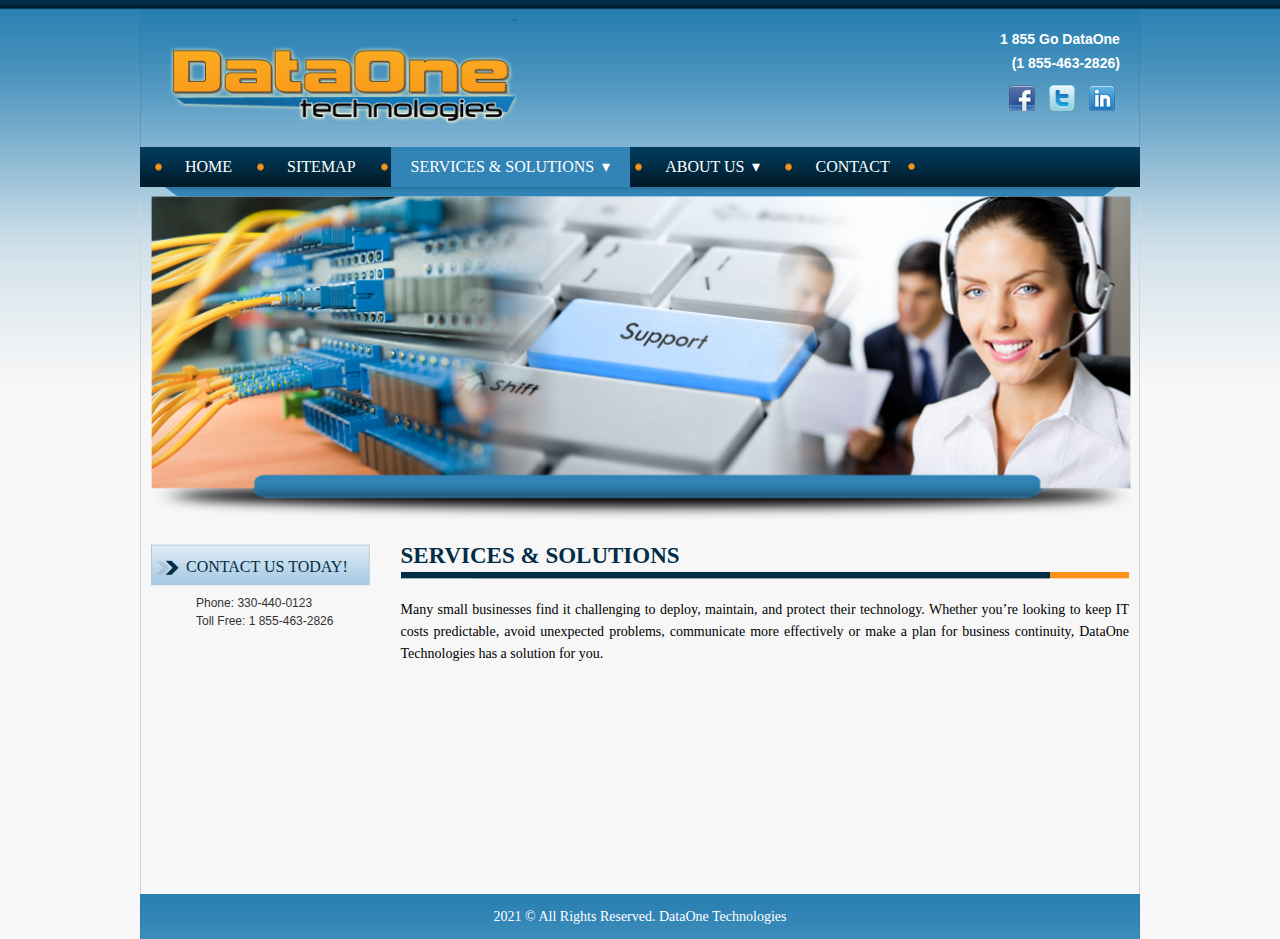
<file: services-and-solutions.html>
<!DOCTYPE html>
<html>
	<head>
		<meta charset="utf-8">
		<title>DataOne Technologies</title>

		<meta name="viewport" content="width=device-width, initial-scale=1.0">
		<meta name="description" content="">

		<!-- Font Awesome -->
		<link rel="stylesheet" href="https://cdnjs.cloudflare.com/ajax/libs/font-awesome/4.7.0/css/font-awesome.min.css">

		<!-- Custom CSS -->
		<link rel="stylesheet" type="text/css" href="./css/styles.css">
	</head>

	<body>
		<div class="main-container">
			<!-- Header -->
			<div class="header">
				<div class="row">
					<div class="col-5 col-s-4" id="logo-holder">
						<!-- Logo Holder -->
						<a href="index.html">
							<img src="./images/dataone-technologies-main-logo.png" alt="DataOne Technologies" title="DataOne Technologies">
						</a>
					</div>

					<div class="col-7 col-s-8">
						<div id="top-nav-contacts">
							<p><a href="tel:1 855-463-2826">1 855 Go DataOne</a></p>
							<p><a href="tel:1 855-463-2826">(1 855-463-2826)</a></p>

							<ul class="social-media-top-nav">
								<li><a href="#"><img src="./images/fb_icon.png" alt="DataOne Technologies Facebook" width="26" height="26"></a></li>
								<li><a href="#"><img src="./images/tw_icon.png" alt="DataOne Technologies Twitter" width="26" height="26"></a></li>
								<li><a href="#"><img src="./images/in_iocn.png" alt="DataOne Technologies LinkedIn" width="26" height="26"></a></li>
							</ul>
						</div>
						
					</div>
				</div>
			</div>

			<!-- Main Navbar -->
			<section class="navigation">
				<div class="nav-container">
					<nav>
						<div class="nav-mobile"><a id="nav-toggle" href="#!"><span></span></a></div>
						<ul class="nav-list">
							<li><a href="index.html" class="menu">Home</a></li>
							<li><a href="sitemap.html" class="menu">Sitemap</a></li>
							<li>
								<a href="services-and-solutions.html" class="menu active">Services & Solutions</a>

								<ul class="nav-dropdown">
									<li><a href="it-consulting.html" class="menu">IT Consulting</a></li>
									<li><a href="telecommunications.html" class="menu">Telecommunications</a></li>
									<li><a href="managed-services.html" class="menu">Managed Services</a></li>
									<li><a href="hosted-solutions.html" class="menu">Hosted Solutions</a></li>
								</ul>
							</li>
							<li>
								<a href="about-us.html" class="menu">About Us</a>
								<ul class="nav-dropdown">
									<li><a href="partners-and-certifications.html" class="menu">Partners & Certifications</a></li>
								</ul>
							</li>
							<li><a href="contact-us.html" class="menu">Contact</a></li>
						</ul>
					</nav>
				</div>
			</section>
			<!-- End Main navbar -->


			<!-- Hero Section -->
			<div class="under-nav">
				<div class="row">
					<div class="col-12">
						<img src="./images/under_nav.png">
					</div>
				</div>
			</div>
			<div class="hero">
				<div class="row">
					<div class="col-12">
						<img src="./images/DataOneTechnologies-banner.png">
					</div>
				</div>
			</div>

			<!-- End Hero Section -->
			<!-- End Header -->


			<!-- Main Content -->
			<div class="main-content">
				<div class="row">
					<!-- Sidebar -->
					<div class="col-3 col-s-5" id="sidebar">
						<h2 class>CONTACT US TODAY!</h2>
						<div class="sidebar-contact-holder">
							<p>Phone: <a href="tel:330-440-0123">330-440-0123</a></p>
							<p>Toll Free: <a href="tel:1 855-463-2826">1 855-463-2826</a></p>
						</div>
					</div>

					<div class="col-9 col-s-7" id="content">
						<h1>Services & Solutions</h1>

						<div class="row">
							<div class="col-12 col-s-8 sub-content">
								<p>
									Many small businesses find it challenging to deploy, maintain, and protect their technology. Whether you’re looking to keep IT costs predictable, avoid unexpected problems, communicate more effectively or make a plan for business continuity, DataOne Technologies has a solution for you.
								</p>
							</div>
						</div>
					</div>
				</div>
			</div>
			<!-- End Main Content -->


			<!-- Footer -->
			<div class="footer">
				<div class="row">
					<div class="col-12 col-s-12">
						<p>2021 &copy; All Rights Reserved. <a href="#">DataOne Technologies</a></p>
					</div>
				</div>
			</div>
			<!-- End Footer -->
		</div>

		<!-- JS Files -->
		<script type="text/javascript" src="./js/jQuery-3.5.1.js"></script>
		<script type="text/javascript" src="./js/custom.js"></script>
	</body>
</html>
</file>
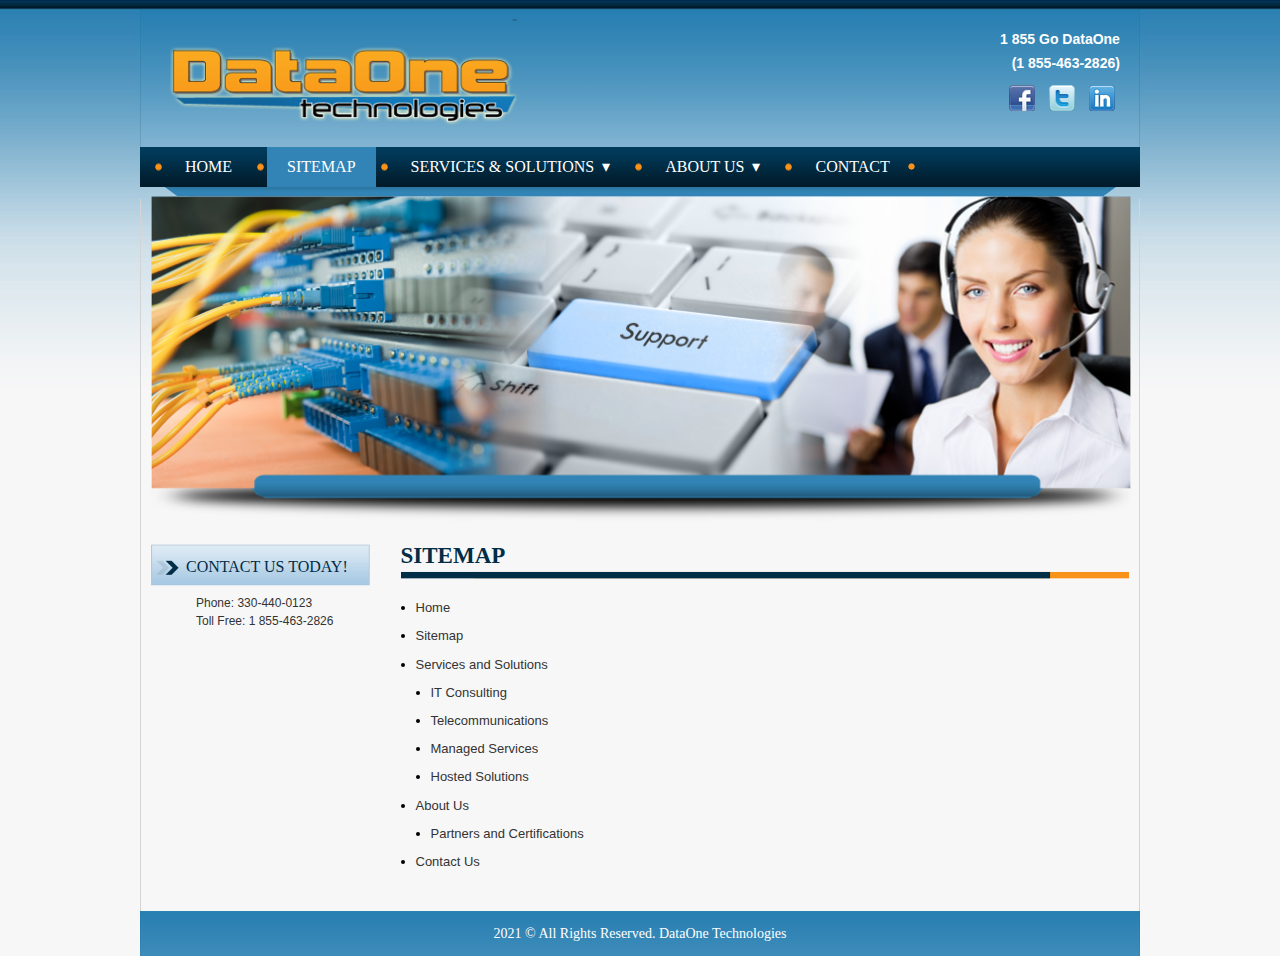
<file: sitemap.html>
<!DOCTYPE html>
<html>
	<head>
		<meta charset="utf-8">
		<title>DataOne Technologies</title>

		<meta name="viewport" content="width=device-width, initial-scale=1.0">
		<meta name="description" content="">

		<!-- Font Awesome -->
		<link rel="stylesheet" href="https://cdnjs.cloudflare.com/ajax/libs/font-awesome/4.7.0/css/font-awesome.min.css">

		<!-- Custom CSS -->
		<link rel="stylesheet" type="text/css" href="./css/styles.css">
	</head>

	<body>
		<div class="main-container">
			<!-- Header -->
			<div class="header">
				<div class="row">
					<div class="col-5 col-s-4" id="logo-holder">
						<!-- Logo Holder -->
						<a href="index.html">
							<img src="./images/dataone-technologies-main-logo.png" alt="DataOne Technologies" title="DataOne Technologies">
						</a>
					</div>

					<div class="col-7 col-s-8">
						<div id="top-nav-contacts">
							<p><a href="tel:1 855-463-2826">1 855 Go DataOne</a></p>
							<p><a href="tel:1 855-463-2826">(1 855-463-2826)</a></p>

							<ul class="social-media-top-nav">
								<li><a href="#"><img src="./images/fb_icon.png" alt="DataOne Technologies Facebook" width="26" height="26"></a></li>
								<li><a href="#"><img src="./images/tw_icon.png" alt="DataOne Technologies Twitter" width="26" height="26"></a></li>
								<li><a href="#"><img src="./images/in_iocn.png" alt="DataOne Technologies LinkedIn" width="26" height="26"></a></li>
							</ul>
						</div>
						
					</div>
				</div>
			</div>

			<!-- Main Navbar -->
			<section class="navigation">
				<div class="nav-container">
					<nav>
						<div class="nav-mobile"><a id="nav-toggle" href="#!"><span></span></a></div>
						<ul class="nav-list">
							<li><a href="index.html" class="menu">Home</a></li>
							<li><a href="sitemap.html" class="menu active">Sitemap</a></li>
							<li>
								<a href="services-and-solutions.html" class="menu">Services & Solutions</a>

								<ul class="nav-dropdown">
									<li><a href="it-consulting.html" class="menu">IT Consulting</a></li>
									<li><a href="telecommunications.html" class="menu">Telecommunications</a></li>
									<li><a href="managed-services.html" class="menu">Managed Services</a></li>
									<li><a href="hosted-solutions.html" class="menu">Hosted Solutions</a></li>
								</ul>
							</li>
							<li>
								<a href="about-us.html" class="menu">About Us</a>
								<ul class="nav-dropdown">
									<li><a href="partners-and-certifications.html" class="menu">Partners & Certifications</a></li>
								</ul>
							</li>
							<li><a href="contact-us.html" class="menu">Contact</a></li>
						</ul>
					</nav>
				</div>
			</section>
			<!-- End Main navbar -->


			<!-- Hero Section -->
			<div class="under-nav">
				<div class="row">
					<div class="col-12">
						<img src="./images/under_nav.png">
					</div>
				</div>
			</div>
			<div class="hero">
				<div class="row">
					<div class="col-12">
						<img src="./images/DataOneTechnologies-banner.png">
					</div>
				</div>
			</div>

			<!-- End Hero Section -->
			<!-- End Header -->


			<!-- Main Content -->
			<div class="main-content">
				<div class="row">
					<!-- Sidebar -->
					<div class="col-3 col-s-5" id="sidebar">
						<h2 class>CONTACT US TODAY!</h2>
						<div class="sidebar-contact-holder">
							<p>Phone: <a href="tel:330-440-0123">330-440-0123</a></p>
							<p>Toll Free: <a href="tel:1 855-463-2826">1 855-463-2826</a></p>
						</div>
					</div>

					<div class="col-9 col-s-7" id="content">
						<h1>Sitemap</h1>

						<div class="row">
							<div class="col-12 col-s-8 sub-content">
								<ul class="custom-list">
									<li><a href="index.html">Home</a></li>
									<li><a href="sitemap.html">Sitemap</a></li>
									<li><a href="services-and-solutions.html">Services and Solutions</a></li>
									<ul class="custom-list">
										<li><a href="it-consulting.html">IT Consulting</a></li>
										<li><a href="telecommunications.html">Telecommunications</a></li>
										<li><a href="managed-services.html">Managed Services</a></li>
										<li><a href="hosted-solutions.html">Hosted Solutions</a></li>
									</ul>
									<li><a href="about-us.html">About Us</a></li>
									<ul class="custom-list">
										<li><a href="partners-and-certifications.html">Partners and Certifications</a></li>
									</ul>
									<li><a href="contact-us.html">Contact Us</a></li>
								</ul>
							</div>
						</div>
					</div>
				</div>
			</div>
			<!-- End Main Content -->


			<!-- Footer -->
			<div class="footer">
				<div class="row">
					<div class="col-12 col-s-12">
						<p>2021 &copy; All Rights Reserved. <a href="#">DataOne Technologies</a></p>
					</div>
				</div>
			</div>
			<!-- End Footer -->
		</div>


		<!-- JS Files -->
		<script type="text/javascript" src="./js/jQuery-3.5.1.js"></script>
		<script type="text/javascript" src="./js/custom.js"></script>
	</body>
</html>
</file>
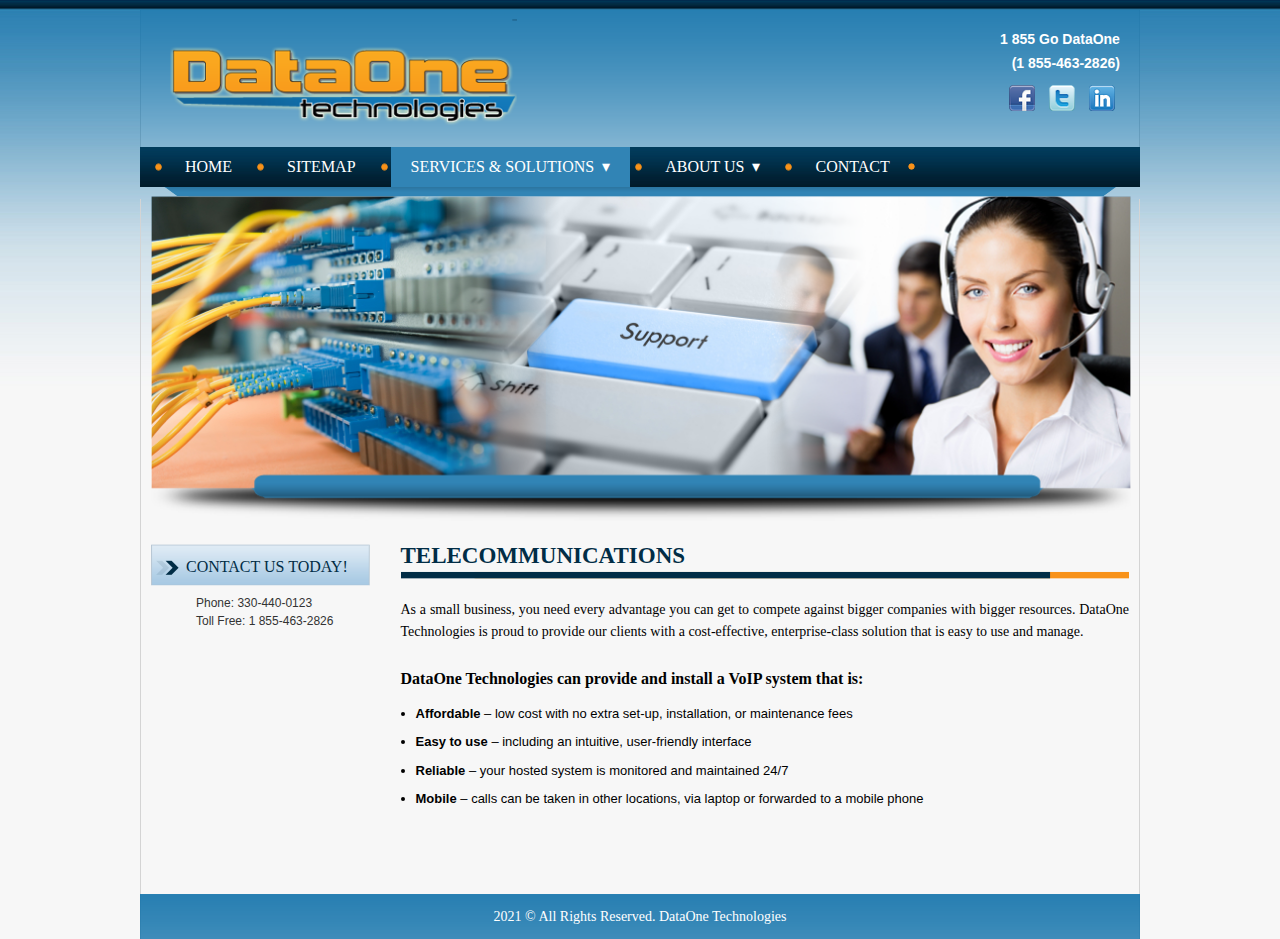
<file: telecommunications.html>
<!DOCTYPE html>
<html>
	<head>
		<meta charset="utf-8">
		<title>DataOne Technologies</title>

		<meta name="viewport" content="width=device-width, initial-scale=1.0">
		<meta name="description" content="">

		<!-- Font Awesome -->
		<link rel="stylesheet" href="https://cdnjs.cloudflare.com/ajax/libs/font-awesome/4.7.0/css/font-awesome.min.css">

		<!-- Custom CSS -->
		<link rel="stylesheet" type="text/css" href="./css/styles.css">
	</head>

	<body>
		<div class="main-container">
			<!-- Header -->
			<div class="header">
				<div class="row">
					<div class="col-5 col-s-4" id="logo-holder">
						<!-- Logo Holder -->
						<a href="index.html">
							<img src="./images/dataone-technologies-main-logo.png" alt="DataOne Technologies" title="DataOne Technologies">
						</a>
					</div>

					<div class="col-7 col-s-8">
						<div id="top-nav-contacts">
							<p><a href="tel:1 855-463-2826">1 855 Go DataOne</a></p>
							<p><a href="tel:1 855-463-2826">(1 855-463-2826)</a></p>

							<ul class="social-media-top-nav">
								<li><a href="#"><img src="./images/fb_icon.png" alt="DataOne Technologies Facebook" width="26" height="26"></a></li>
								<li><a href="#"><img src="./images/tw_icon.png" alt="DataOne Technologies Twitter" width="26" height="26"></a></li>
								<li><a href="#"><img src="./images/in_iocn.png" alt="DataOne Technologies LinkedIn" width="26" height="26"></a></li>
							</ul>
						</div>
						
					</div>
				</div>
			</div>

			<!-- Main Navbar -->
			<section class="navigation">
				<div class="nav-container">
					<nav>
						<div class="nav-mobile"><a id="nav-toggle" href="#!"><span></span></a></div>
						<ul class="nav-list">
							<li><a href="index.html" class="menu">Home</a></li>
							<li><a href="sitemap.html" class="menu">Sitemap</a></li>
							<li>
								<a href="services-and-solutions.html" class="menu active">Services & Solutions</a>

								<ul class="nav-dropdown">
									<li><a href="it-consulting.html" class="menu">IT Consulting</a></li>
									<li><a href="telecommunications.html" class="menu active">Telecommunications</a></li>
									<li><a href="managed-services.html" class="menu">Managed Services</a></li>
									<li><a href="hosted-solutions.html" class="menu">Hosted Solutions</a></li>
								</ul>
							</li>
							<li>
								<a href="about-us.html" class="menu">About Us</a>
								<ul class="nav-dropdown">
									<li><a href="partners-and-certifications.html" class="menu">Partners & Certifications</a></li>
								</ul>
							</li>
							<li><a href="contact-us.html" class="menu">Contact</a></li>
						</ul>
					</nav>
				</div>
			</section>
			<!-- End Main navbar -->


			<!-- Hero Section -->
			<div class="under-nav">
				<div class="row">
					<div class="col-12">
						<img src="./images/under_nav.png">
					</div>
				</div>
			</div>
			<div class="hero">
				<div class="row">
					<div class="col-12">
						<img src="./images/DataOneTechnologies-banner.png">
					</div>
				</div>
			</div>

			<!-- End Hero Section -->
			<!-- End Header -->


			<!-- Main Content -->
			<div class="main-content">
				<div class="row">
					<!-- Sidebar -->
					<div class="col-3 col-s-5" id="sidebar">
						<h2 class>CONTACT US TODAY!</h2>
						<div class="sidebar-contact-holder">
							<p>Phone: <a href="tel:330-440-0123">330-440-0123</a></p>
							<p>Toll Free: <a href="tel:1 855-463-2826">1 855-463-2826</a></p>
						</div>
					</div>

					<div class="col-9 col-s-7" id="content">
						<h1>Telecommunications</h1>

						<div class="row">
							<div class="col-12 col-s-8 sub-content">
								<p>
									As a small business, you need every advantage you can get to compete against bigger companies with bigger resources. DataOne Technologies is proud to provide our clients with a cost-effective, enterprise-class solution that is easy to use and manage.
								</p>

								<h3>DataOne Technologies can provide and install a VoIP system that is:</h3>

								<ul class="custom-list">
									<li>
										<b>Affordable</b> – low cost with no extra set-up, installation, or maintenance fees
									</li>
									<li>
										<b>Easy to use</b> – including an intuitive, user-friendly interface
									</li>
									<li>
										<b>Reliable</b> – your hosted system is monitored and maintained 24/7
									</li>
									<li>
										<b>Mobile</b> – calls can be taken in other locations, via laptop or forwarded to a mobile phone
									</li>
								</ul>
							</div>
						</div>
					</div>
				</div>
			</div>
			<!-- End Main Content -->


			<!-- Footer -->
			<div class="footer">
				<div class="row">
					<div class="col-12 col-s-12">
						<p>2021 &copy; All Rights Reserved. <a href="#">DataOne Technologies</a></p>
					</div>
				</div>
			</div>
			<!-- End Footer -->
		</div>

		<!-- JS Files -->
		<script type="text/javascript" src="./js/jQuery-3.5.1.js"></script>
		<script type="text/javascript" src="./js/custom.js"></script>
	</body>
</html>
</file>
<file: css/styles.css>
/* Reset CSS */
html, body, div, span, applet, object, iframe,
h1, h2, h3, h4, h5, h6, p, blockquote, pre,
a, abbr, acronym, address, big, cite, code,
del, dfn, em, img, ins, kbd, q, s, samp,
small, strike, strong, sub, sup, tt, var,
b, u, i, center,
dl, dt, dd, ol, ul, li,
fieldset, form, label, legend,
table, caption, tbody, tfoot, thead, tr, th, td,
article, aside, canvas, details, embed, 
figure, figcaption, footer, header, hgroup, 
menu, nav, output, ruby, section, summary,
time, mark, audio, video {
	margin: 0;
	padding: 0;
	border: 0;
	font-size: 100%;
	font: inherit;
	vertical-align: baseline;
}
/* HTML5 display-role reset for older browsers */
article, aside, details, figcaption, figure, 
footer, header, hgroup, menu, nav, section {
	display: block;
}
body {
	line-height: 1;
}
ol, ul {
	list-style: none;
}
blockquote, q {
	quotes: none;
}
blockquote:before, blockquote:after,
q:before, q:after {
	content: '';
	content: none;
}
table {
	border-collapse: collapse;
	border-spacing: 0;
}


/* CUSTOM CSS BEGINS HERE */
*{
	box-sizing: border-box;
}

html{
	height: 100%;
}



body{
	background: url(../images/main-background-image.jpg) left top;
	background-repeat: repeat-x;
	/*height: 100%;*/
	font-family: Arial, Tahoma, Verdana;
}

.main-container{
	/*width: 80%;*/
	margin: 0 auto;
	margin-top: 10px;
	background-repeat: no-repeat;
}

.row::after {
	content: "";
	clear: both;
	display: table;
}

[class*="col-"] {
	float: left;
	padding: 10px;
}

/* For mobile phones: */
[class*="col-"] {
	width: 100%;
}



@media only screen and (min-width: 981px) {
	/* For desktop: */
	.col-1 {width: 8.33%;}
	.col-2 {width: 16.66%;}
	.col-3 {width: 25%;}
	.col-4 {width: 33.33%;}
	.col-5 {width: 41.66%;}
	.col-6 {width: 50%;}
	.col-7 {width: 58.33%;}
	.col-8 {width: 66.66%;}
	.col-9 {width: 75%;}
	.col-10 {width: 83.33%;}
	.col-11 {width: 91.66%;}
	.col-12 {width: 100%;}
}

@media only screen and (min-width: 768px) and (max-width: 980px){
	/* For tablets: */
	.col-s-1 {width: 8.33%;}
	.col-s-2 {width: 16.66%;}
	.col-s-3 {width: 25%;}
	.col-s-4 {width: 33.33%;}
	.col-s-5 {width: 41.66%;}
	.col-s-6 {width: 50%;}
	.col-s-7 {width: 58.33%;}
	.col-s-8 {width: 66.66%;}
	.col-s-9 {width: 75%;}
	.col-s-10 {width: 83.33%;}
	.col-s-11 {width: 91.66%;}
	.col-s-12 {width: 100%;}
}


/* Top Bar */
.header{
	background-image: url(../images/bg_top.png);
	background-size: cover;
	background-position: top center
}

#logo-holder{
	padding-top: 0px;
}

#logo-holder img{
	padding-left: 10px; 
}


#top-nav-contacts{
	float: right;
	font-family: Arial;
    font-size: 14px;
    font-weight: bold;
    color: #FFF;
    text-decoration: none;
    text-align: right;
    line-height: 24px;
    padding: 7px 10px 5px 0px;
}

#top-nav-contacts p a{
	text-decoration: none;
	color: #FFFFFF;
}

#top-nav-contacts p a:hover{
	text-decoration: underline;
}

.social-media-top-nav{
	list-style-type: none;
	margin-top: 10px;
}

.social-media-top-nav li{
	display: inline-block;
	padding-right: 5px;
	padding-left: 5px;
}

@media only screen and (max-width: 767px) {
	.header{
		background: #6aa5c8 url(../images/bg_top.png);
	}

	#top-nav-contacts{
		float: none;
		text-align: center;
	}
}
/* End Top bar */

/* Main Navbar */
/*
.navbar{
	background: url("../images/nav_bg.jpg") repeat-x left top;
	width: 100%;
	height: 40px;
	font-family: Arial, Tahoma, Verdana;
	color: #FFFFFF;
	font-weight: bold;
	margin: 0px;
	padding: 0 0 0 10px;
}

.navbar .col-12{
	padding: unset;
}

.navbar ul{
	list-style-type: none;
	height: 40px;
}


.navbar ul li{
	display: inline-block;
	background: url("../images/nav_dot.png") no-repeat right center;
	position: relative;
	height: 100%;
}

.navbar ul li a{
    color: #FFF;
    display: block;
    font-size: 16px;
    font-family: "Trebuchet MS";
    font-weight: normal;
    text-transform: uppercase;
    margin: 0 10px 0 10px;
    padding: 10px 15px 10px 15px;
    text-decoration: none;
    height: 100%;
}

.navbar ul li.active a,
.navbar ul li a:hover{
	background: #3184b5;
}

.navbar ul ul.dropdown{
	position: absolute;
	opacity: 0;
	visibility: hidden;
}

.navbar ul li:hover > ul.dropdown{
	opacity: 1;
	visibility: visible;
	left: 10px;
}

.navbar ul ul.dropdown li{
	position: relative;
	margin: 0;
	width: 170px;
	display: list-item;
	background-image: unset;
	background: #012d46;
	border-bottom: 1px solid #f4933a;
	border-left: 1px solid #f4933a;
	border-right: 1px solid #f4933a;
}

.navbar ul ul li a{
	text-transform: capitalize;
	font-size: 14px;
	margin: 0 0 0 0;
	width: 100%;
}

.navbar ul li.icon{
	display: none;
}

.navbar .show,
.navbar input{
	display: none;
}

*/
/* New Navigation */
.navigation {
	height: 40px;
	background: url("../images/nav_bg.jpg") repeat-x left top;
}

/*
.nav-container {
	max-width: 1000px;
	margin: 0 auto;
}

nav {
	float: right;
}
*/
nav ul {
	list-style: none;
	margin: 0;
	padding: 0;
}

@media only screen and (min-width: 980px){
	nav ul {
		margin-left: 15px;
	}

	nav ul li{
		position: relative;
		padding-right: 5px;
		padding-left: 10px;
	}

	nav ul li::before,
	nav ul li::after{
		content: '';
		width: 7px;
		height: 7px;
		position: absolute;
		background-image: url('../images/nav_dot.png');
		background-size: cover;
		background-position: center;
		left: 0;
		top: 50%;
		transform: translateY(-50%);
	}

	nav ul li:last-child {
		background: url("../images/nav_dot.png") no-repeat right center;
	}

	nav ul ul li:last-child {
		background-image: none;
		background-color: #01263b;
	}

	nav ul ul{
		margin-left: 0px;
	}

	nav ul ul li{
		padding-left: 0px;
		padding-right: 0px;
	}

	nav ul ul li::before,
	nav ul ul li::after{
		background-image: none;
		position: relative;
	}
}

nav ul li {
	float: left;
	position: relative;
	/*background: url("../images/nav_dot.png") no-repeat right center;*/
}
nav ul li a,
nav ul li a:visited {
	display: block;
	padding: 0 20px;
	line-height: 40px;
	/*background: #01263b;*/
	color: #ffffff;
	text-decoration: none;
	text-transform: uppercase;
	font-size: 16px;
    font-family: "Trebuchet MS";
}
nav ul li a:hover,
nav ul li a:visited:hover,
.active{
	background: #3184b5;
	color: #ffffff;
}
nav ul li a:not(:only-child):after,
nav ul li a:visited:not(:only-child):after {
	padding-left: 4px;
	content: " ▾";
}



nav ul li ul li {
	min-width: 190px;
	background: #01263b;
	border-bottom: 1px solid #f4933a;
	border-left: 1px solid #f4933a;
	border-right: 1px solid #f4933a;
}
nav ul li ul li a {
	padding: 10px;
	line-height: 1em;
	text-transform: capitalize;
	font-size: 14px;
}

.nav-dropdown {
	position: absolute;
	display: none;
	z-index: 1;
	box-shadow: 0 3px 12px rgba(0, 0, 0, 0.15);
}

nav ul li:hover ul.nav-dropdown{
	display: block;
}

/* Mobile navigation */
.nav-mobile {
	display: none;
	position: absolute;
	top: 225px;
	/*right: 0;*/
	/*background: #262626;*/
	height: 40px;
	width: 40px;
}

@media only screen and (min-width: 768px) and (max-width: 980px){
	.nav-mobile {
		top: 120px;
	}
}


@media only screen and (max-width: 798px) {
	.nav-mobile {
		display: block;
	}

	nav {
		width: 100%;
		padding: 70px 0 15px;
	}
	nav ul {
		display: none;
	    background: #01263b;
	    /* z-index: 8; */
	    position: relative;
	    top: -30px;
	}
	nav ul li {
		float: none;
		background: unset;
	}
	nav ul li a {
		padding: 15px;
		line-height: 20px;
	}
	nav ul li ul li a {
		padding-left: 30px;
	}

	.nav-dropdown {
		position: static;
	}
}

@media screen and (min-width: 799px) {
	.nav-list {
		display: block !important;
	}
}

#nav-toggle {
	position: absolute;
	left: 18px;
	top: 22px;
	cursor: pointer;
	padding: 10px 35px 16px 0px;
}
#nav-toggle span,
#nav-toggle span:before,
#nav-toggle span:after {
	cursor: pointer;
	border-radius: 1px;
	height: 5px;
	width: 35px;
	background: #ffffff;
	position: absolute;
	display: block;
	content: "";
	transition: all 300ms ease-in-out;
}
#nav-toggle span:before {
	top: -10px;
}
#nav-toggle span:after {
	bottom: -10px;
}
#nav-toggle.active span {
	background-color: transparent;
}
#nav-toggle.active span:before, #nav-toggle.active span:after {
	top: 0;
}
#nav-toggle.active span:before {
	transform: rotate(45deg);
}
#nav-toggle.active span:after {
	transform: rotate(-45deg);
}


/* End Main Navbar */

/* Hero Area */
.under-nav .col-12{
	padding: 0px;
    margin-top: -4px;
    position: relative;
    z-index: -10;
    padding-left: 24px; 
    padding-right: 24px; 
}

.hero{
	border-right: 1px solid #d4d4d4;
	border-left: 1px solid #d4d4d4;
}

.hero .col-12{
	padding-top: 0px;
	margin-top: -3px;
}
/* End Hero Area */


/* Main Content */
.main-content{
	border-right: 1px solid #d4d4d4;
	border-left: 1px solid #d4d4d4;
	padding-bottom: 20px;
	min-height: 40vh;
}

#sidebar h2{
	background: url("../images/h2_bg.png") no-repeat left top;
    height: 50px;
    color: #012d46;
    font-size: 16px;
    font-family: Calibri;
    font-weight: normal;
    text-transform: uppercase;
    margin-left: 0px;
    margin-right: 0px;
    margin-top: 0px;
    margin-bottom: 0px;
    padding-left: 35px;
    padding-right: 0px;
    padding-top: 15px;
    padding-bottom: 3px;
}

#sidebar .sidebar-contact-holder{
	padding-left: 45px; 
}

#sidebar .sidebar-contact-holder p{
	font-size: 12px;
	font-family: Arial, Tahoma, Verdana;
	color: #333333;
	line-height: 1.5em;
}

#sidebar .sidebar-contact-holder p a{
	color: #333333;
	text-decoration: none;
}

#sidebar .sidebar-contact-holder p a:hover{
	text-decoration: underline;
}

#content h1{
	color: #012d46;
    height: 35px;
    font-size: 23px;
    font-family: Calibri;
    font-weight: bold;
    text-transform: uppercase;
    margin: 0px 0px 20px 0px;
    padding: 0px 0px 0px 0px;
    background: url("../images/h1_bg.png") no-repeat right bottom;
}

#content h1 span{
	color: #f4933a;
}

#content .sub-content{
	padding: 0px;
}

#content .sub-content p{
	font-family: "Trebuchet MS";
    font-size: 14px;
    line-height: 22px;
    text-align: justify;
    padding-bottom: 10px;
}

#content .sub-content p a{
	color: #000000;
	text-decoration: none;
}

#content .sub-content p a:hover{
	text-decoration: underline;
}


#content .sub-content h3{
	font-weight: 600;
	line-height: 2em;
	font-family: "Trebuchet MS";
	font-size: 16px;
	padding: 10px 0;
}

#content .sub-content ul.custom-list{
	list-style: outside;
    margin-left: 15px;
}

#content .sub-content ul.custom-list li{
	padding-bottom: 10px;
	line-height: 1.4em;
	font-size: 13px;
	font-family: Arial, Tahoma, Verdana;
}

#content .sub-content ul.custom-list li b{
	font-weight: 600;
}

#content .sub-content ul.custom-list li a{
	color: #333333;
	text-decoration: none;
}

#content .sub-content ul.custom-list li a:hover{
	text-decoration: underline;
}
/* End Main Content */

/* Partners Page */
.partner-image-holder img{
	width: 135px;
}

#content .sub-content p b{
	font-weight: 600;
}
/* End Partners Page */


/* Footer */
.footer{
	text-align: center;
	background-image: url(../images/bg_top.png);
	position: relative;
    bottom: 0px;
    top: 0;
}

.footer p{
	color: #FFFFFF;
	font-family: "Trebuchet MS";
    font-size: 14px;
    line-height: 1.8em;
}

.footer p a{
	color: #FFFFFF;
	text-decoration: none;
}

.footer p a:hover{
	text-decoration: underline;
}
/* End Footer */

@media only screen and (min-width: 981px){

	.main-container{
		width: 1000px;
	}

	.hero .col-12{
		min-width: 1000px;
	}

	.hero .col-12 img{
		width: 100%;
	}

	#logo-holder img{
		width: 367px;
		padding-left: 20px;
	}

	#home-welcome-image{
		padding-right: 0px;
	}

	#home-welcome-image img{
		float: right;
		max-width: 280px;
	}

}

@media only screen and (min-width: 768px) and (max-width: 980px){
	.main-container{
		width: 80%;
	}
	#logo-holder img{
		width: 285px;
	}
	img{
		width: 100%;
		height: auto;
	}
}


@media only screen and (max-width: 980px){
	.main-container{
		width: 80%;
	}
	.under-nav .col-12 {
	    margin-top: -10px;
	}

	#content h1{
		height: 55px;
	}

	img{
		width: 100%;
		height: auto;
	}
}
</file>
